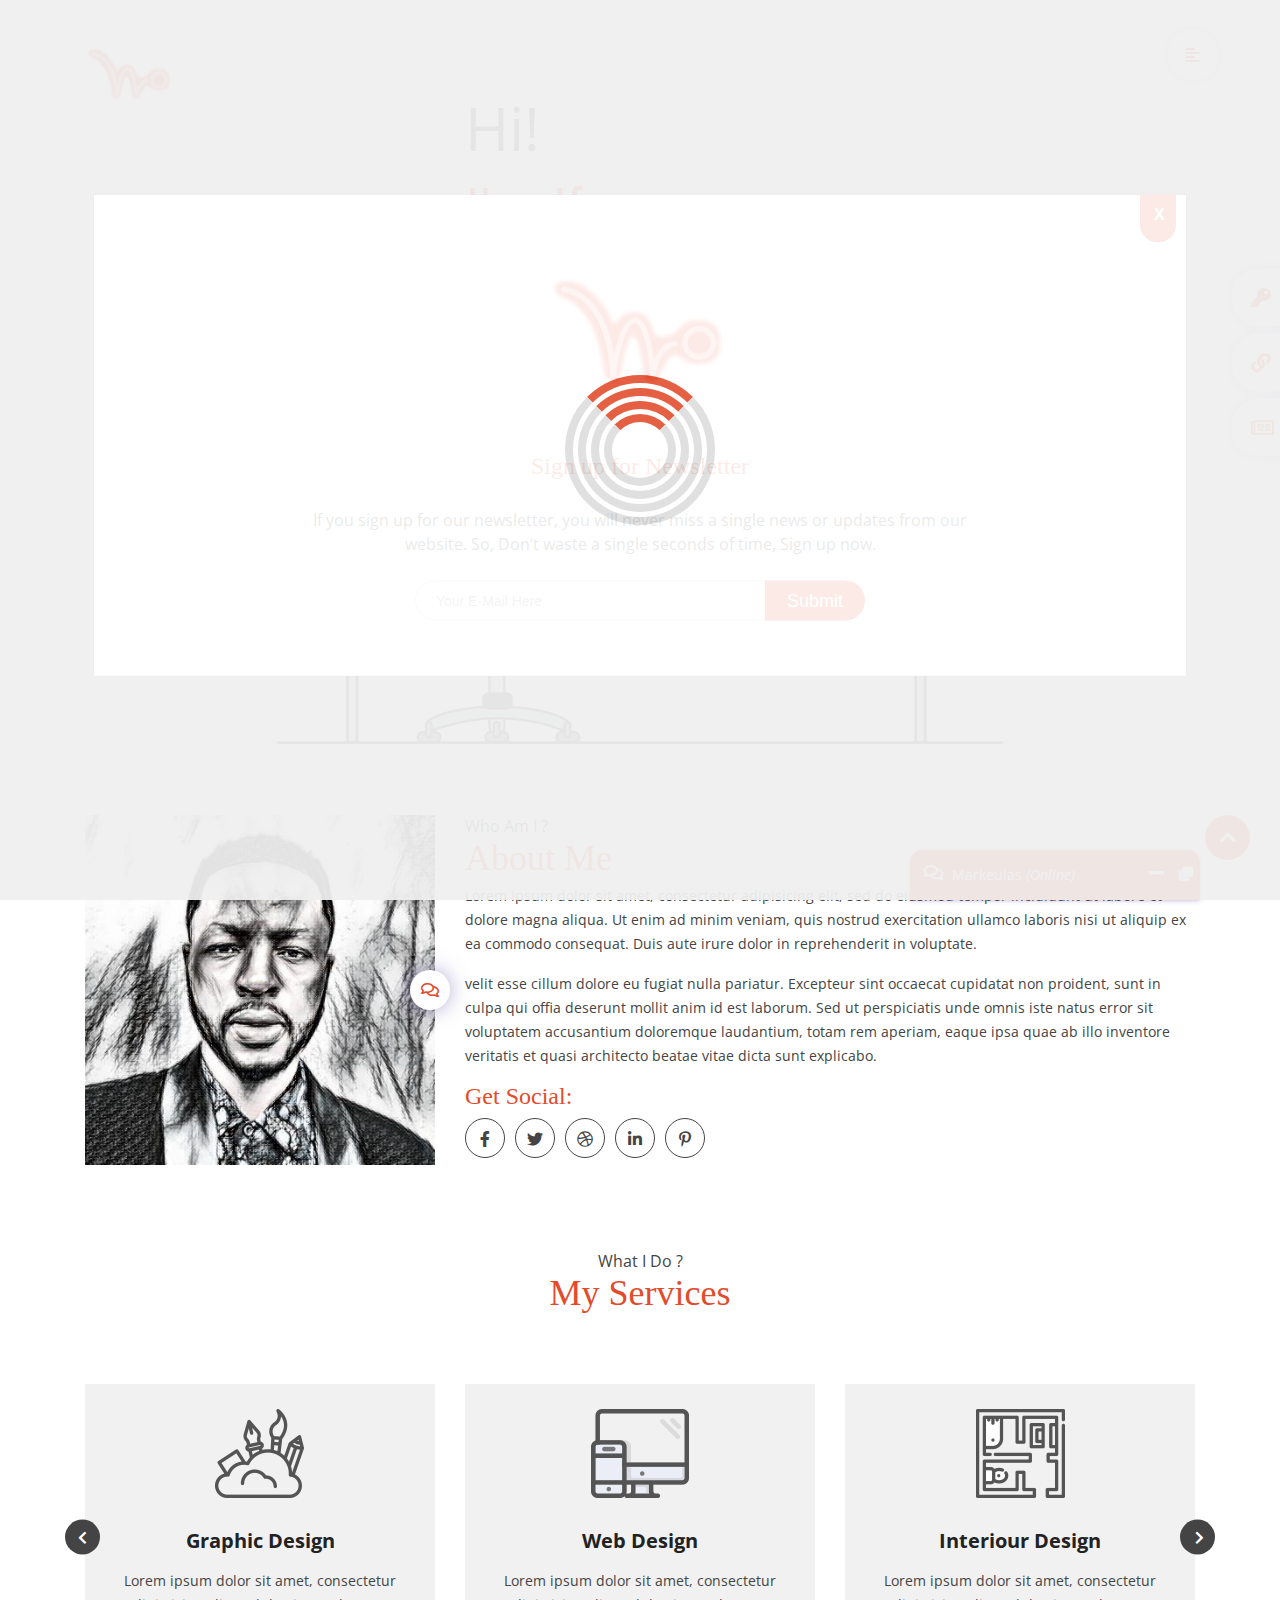
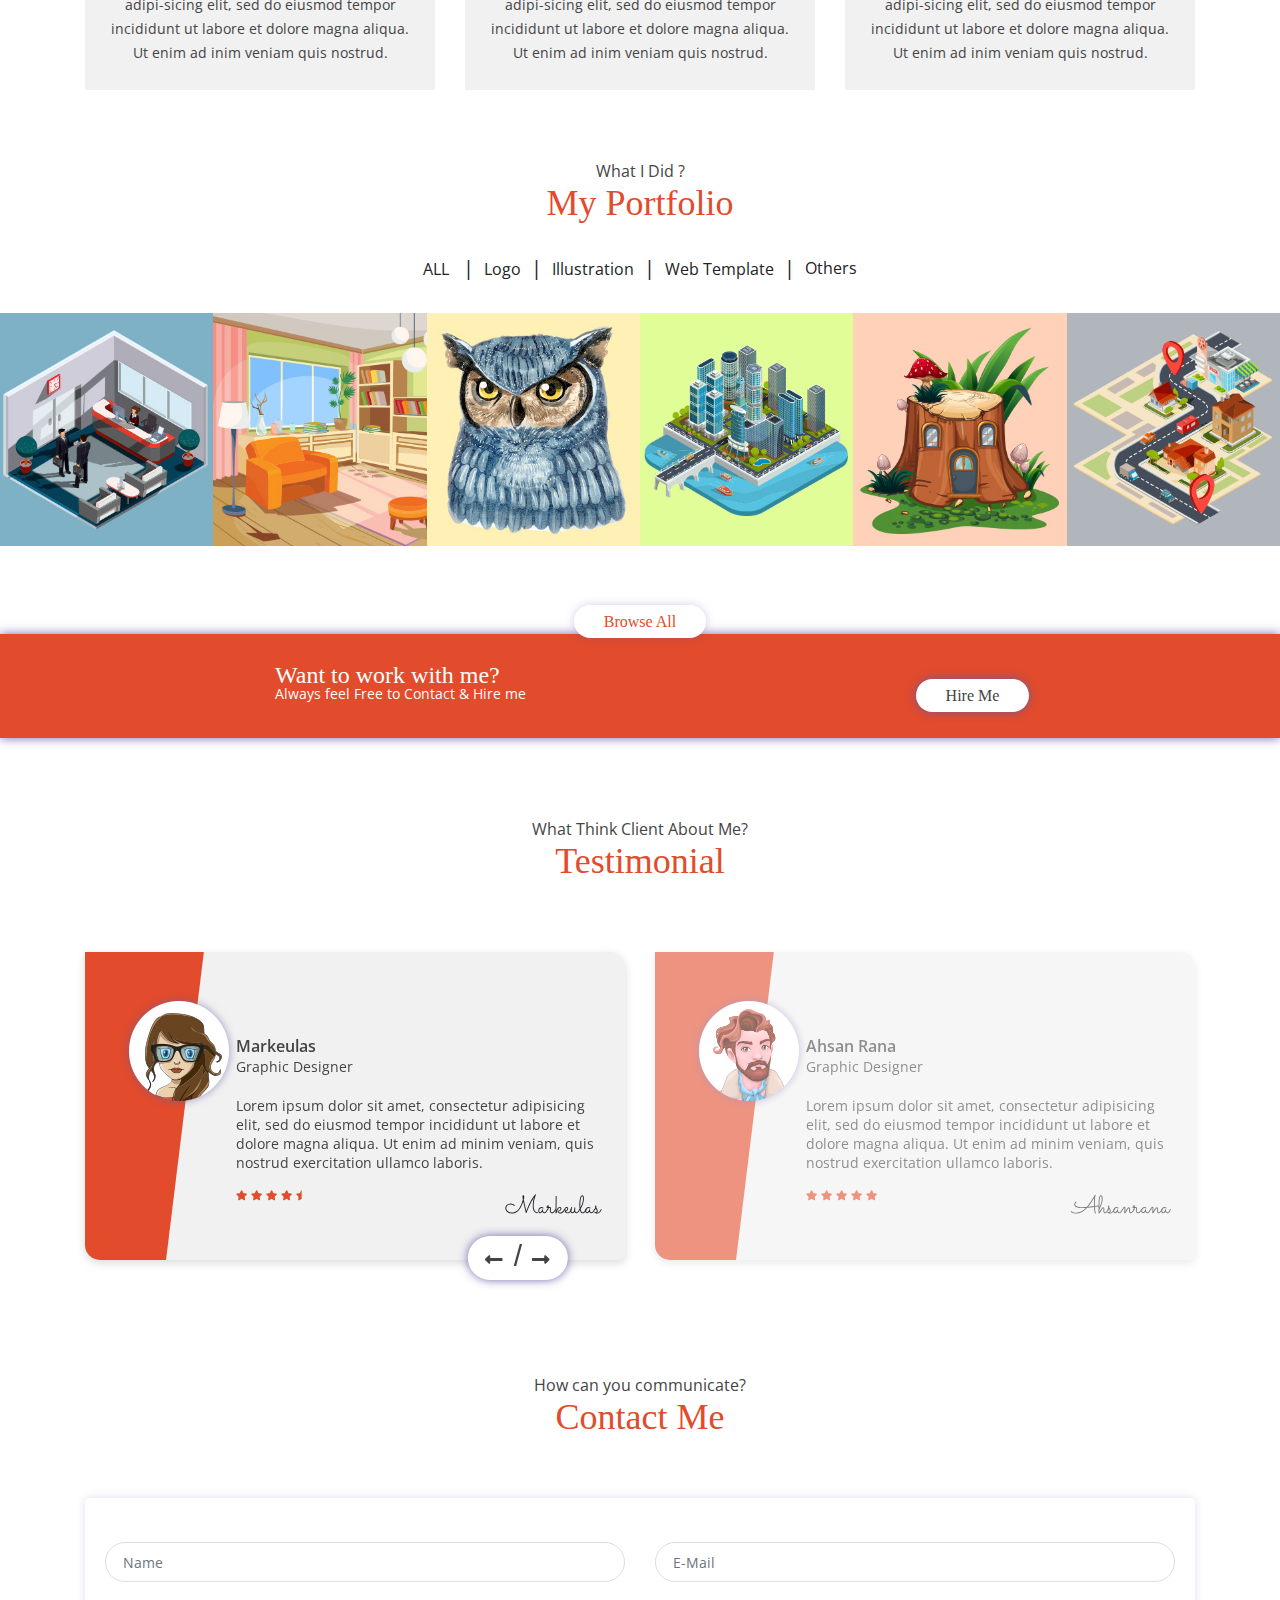
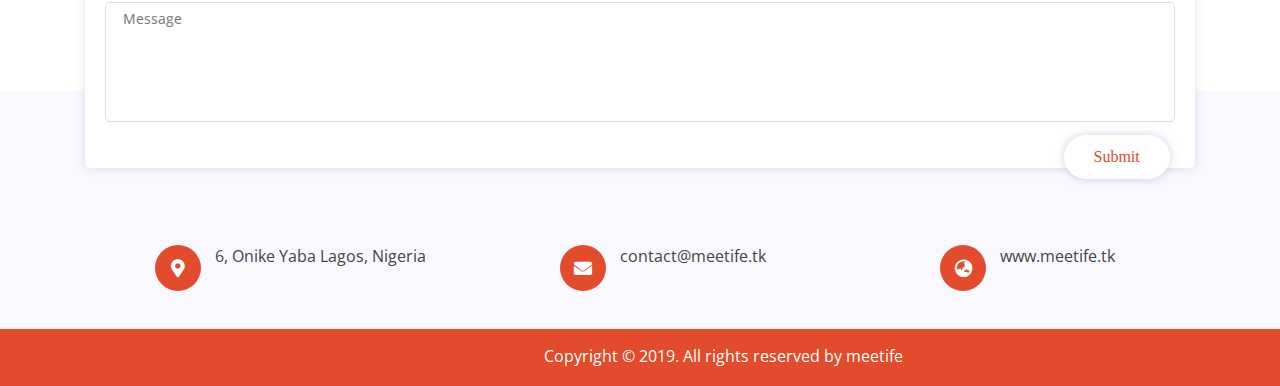
<file: index.html>
<!DOCTYPE html>
<html lang="en">

<head>
    <meta charset="UTF-8">
    <meta http-equiv="X-UA-Compatible" content="IE=edge">
    <meta name="viewport" content="width=device-width, initial-scale=1">
    <meta name="Keywords" content="HTML,CSS,jQuery,Bootstrap,Web development,programming,portfolio,source code,colors,demos,personal">
    <meta name="Description" content="Well designed, easy to understand and use">
    <meta name = "yandex-verification" content = "a9f56ecea1c4b2c3" />

    <title>Meetife</title>

    <!-- =============== Favicon ===================== -->
    <link rel="shortcut icon" type="image/png" href="images/favicon.png">
    <!-- ================================================
                   CSS LINK PART START
    ================================================== -->
    <link rel="stylesheet" href="css/bootstrap.min.css">
    <link rel="stylesheet" href="css/all.min.css">
    <link rel="stylesheet" href="css/slick.css">
    <link rel="stylesheet" href="css/heading.css">
    <link rel="stylesheet" href="css/jquery.fancybox.min.css">
    <link rel="stylesheet" href="css/main.css">
    <link rel="stylesheet" href="css/responsive.css">
</head>

<body data-spy="scroll" data-target="#navbar-example">
    <!-- ================================================
             PRELOADER & BACK BUTTON PART START
    ================================================== -->
    <div id="page-anim-preloader">
            <div class="page_preloader-inner">
                <div id="circle" class="circle">
                    <div class="loader">
                        <div class="loader">
                            <div class="loader">
                                <div class="loader"></div>
                            </div>
                        </div>
                    </div>
                </div>
            </div>
        </div>

    <div id="top_to">
        <i class="fa fa-chevron-up"></i>    
    </div>
    <!-- ================================================
                      MENU PART START
    ================================================== -->

    <section id="header" class="header_area">

        <!-- NAV AREA CSS -->
        <div class="nav_area">
            <div class="container">
                <div class="row">
                    <div class="col-md-12">

                        <!-- MENU AREA STARTS HERE -->
                        <div class="menu_area">
                            <div class="logo_container">
                                <a href="index.html"><img src="images/meetife-logo.png" class="img-fluid" alt="tweet_birds_logo"></a>
                            </div>
                            <div class="main_menu">
                                <!-- nav toggle hamberger -->
                                <a class="menu_toggler" href="index.html#">
                                    <i class="fa fa-align-left"></i>
                                </a>
                                <div class="offset_menu" id="navbar-example">
                                    <div class="menu_wrapper">
                                        <div class="cross">
                                            <span class="left"></span>
                                            <span class="right"></span>
                                        </div>
                                        <ul>
                                            <li><a href="index.html#about">About Me</a></li>
                                            <li><a href="index.html#service">My Services</a></li>
                                            <li><a href="index.html#portfolio">My Portfolio</a></li>
                                            <li><a href="index.html#pricing">My Pricing</a></li>
                                            <li><a href="index.html#testi">Testimonial</a></li>
                                            <li><a href="index.html#contact">Contact Me</a></li>
                                        </ul>
                                    </div>
                                </div>
                            </div>
                        </div>
                    </div>
                </div>
            </div>
        </div>

    </section>

    <!-- ================================================
                      Banner PART START
    ================================================== -->

    <section id="banner_header" class="header_area2">
        <div class="container">
            <div class="row banner_text">
                <div class="col-lg-2 offset-lg-4 col-md-3 offset-md-3">
                    <h1>Hi!</h1>
                </div>
            </div>
            <div class="row banner_text">
                <div class="col-lg-5 offset-lg-4 col-md-8 offset-md-3">
                    <h2>I'm Ife</h2>
                </div>
            </div>
            <div class="row banner_text">
                <div class="col-lg-4 offset-lg-5 col-md-8 offset-md-3 type_text">
                    <h1 class="cd-headline clip is-full-width">
                        <span>A<br></span>
                        <span class="cd-words-wrapper">
                            <b class="is-visible">Problem solver.</b>
                            <b>Web Designer</b>
                            <b>Web Developer</b>
                        </span>
                    </h1>
                </div>
                <div class="banner_image">
                    <img src="images/banner-image.png" class="img-fluid" alt="">
                </div>
            </div>
        </div>
    </section>

    <!-- ================================================
                      About me PART START
    ================================================== -->
    <section id="about" class="about_me">
        <div class="container">
            <div class="row">
                <div class="col-lg-4 col-md-6">
                    <div class="about_part">
                        <img src="images/meetife-about.jpeg" class="img-fluid" alt="img">
                    </div>
                    <div class="chatbox">
                        <a data-toggle="collapse" data-parent="#accordion" href="index.html#popup"><i class="far fa-comments"></i></a>
                    </div>
                </div>
                <div class="col-lg-8 col-md-6">
                    <div class="heading gap">
                        <h4>Who Am I ?</h4>
                        <h2>About Me</h2>
                        <p>Lorem ipsum dolor sit amet, consectetur adipisicing elit, sed do eiusmod tempor incididunt ut labore et dolore magna aliqua. Ut enim ad minim veniam, quis nostrud exercitation ullamco laboris nisi ut aliquip ex ea commodo consequat. Duis aute irure dolor in reprehenderit in voluptate.</p>
                        <p>velit esse cillum dolore eu fugiat nulla pariatur. Excepteur sint occaecat cupidatat non proident, sunt in culpa qui offia deserunt mollit anim id est laborum. Sed ut perspiciatis unde omnis iste natus error sit voluptatem accusantium doloremque laudantium, totam rem aperiam, eaque ipsa quae ab illo inventore veritatis et quasi architecto beatae vitae dicta sunt explicabo.</p>
                        <div class="about_social">
                            <h3>Get Social:</h3>
                            <ul>
                                <li><a href="index.html#"><i class="fab fa-facebook-f"></i></a></li>
                                <li><a href="index.html#"><i class="fab fa-twitter"></i></a></li>
                                <li><a href="index.html#"><i class="fab fa-dribbble"></i></a></li>
                                <li><a href="index.html#"><i class="fab fa-linkedin-in"></i></a></li>
                                <li><a href="index.html#"><i class="fab fa-pinterest-p"></i></a></li>
                            </ul>
                        </div>

                        <div class="clr"></div>
                    </div>
                </div>
            </div>
        </div>
    </section>
    <!-- ================================================
                      About me PART End
    ================================================== -->

    <!-- ================================================
                      Services PART START
    ================================================== -->
    <section id="service" class="my_services common">
        <div class="container">
            <div class="row">
                <div class="col-md-12">
                    <div class="heading text-center">
                        <h4>What I Do ?</h4>
                        <h2>My Services</h2>
                    </div>
                </div>
            </div>
        </div>
    </section>
    <section id="service_inner" class="my_services">
        <div class="container">
            <div class="row service_slic">
                <div class="col-md-4">
                    <div class="service_inner graphice text-center">
                        <div class="interest_icon">
                            <img src="images/graphice-icon.png" class="img-fluid service_img" alt="">
                            <img src="images/graphice-icon-hover.png" class="img-fluid service_img_hover" alt="">
                        </div>
                        <h4>Graphic Design</h4>
                        <p>Lorem ipsum dolor sit amet, consectetur adipi-sicing elit, sed do eiusmod tempor incididunt ut labore et dolore magna aliqua. Ut enim ad inim veniam quis nostrud.</p>
                    </div>
                </div>
                <div class="col-md-4">
                    <div class="service_inner text-center">
                        <div class="interest_icon">
                            <img src="images/web-icon.png" class="img-fluid service_img" alt="">
                            <img src="images/web-icon-hover.png" class="img-fluid service_img_hover" alt="">
                        </div>
                        <h4>Web Design</h4>
                        <p>Lorem ipsum dolor sit amet, consectetur adipi-sicing elit, sed do eiusmod tempor incididunt ut labore et dolore magna aliqua. Ut enim ad inim veniam quis nostrud.</p>
                    </div>
                </div>
                <div class="col-md-4">
                    <div class="service_inner text-center">
                        <div class="interest_icon">
                            <img src="images/interiour-icon.png" class="img-fluid service_img" alt="">
                            <img src="images/interiour-icon-hover.png" class="img-fluid service_img_hover" alt="">
                        </div>
                        <h4>Interiour Design</h4>
                        <p>Lorem ipsum dolor sit amet, consectetur adipi-sicing elit, sed do eiusmod tempor incididunt ut labore et dolore magna aliqua. Ut enim ad inim veniam quis nostrud.</p>
                    </div>
                </div>
                <div class="col-md-4">
                    <div class="service_inner graphice text-center">
                        <div class="interest_icon">
                            <img src="images/graphice-icon.png" class="img-fluid service_img" alt="">
                            <img src="images/graphice-icon-hover.png" class="img-fluid service_img_hover" alt="">
                        </div>
                        <h4>Graphic Design</h4>
                        <p>Lorem ipsum dolor sit amet, consectetur adipi-sicing elit, sed do eiusmod tempor incididunt ut labore et dolore magna aliqua. Ut enim ad inim veniam quis nostrud.</p>
                    </div>
                </div>
            </div>
        </div>
    </section>
    <!-- ================================================
                      Services PART End
    ================================================== -->

    <!-- ================================================
                      My portfolio PART START
    ================================================== -->
    <section id="portfolio" class="portfolio common">
        <div class="container">
            <div class="row">
                <div class="col-md-12">
                    <div class="heading text-center port_bot">
                        <h4>What I Did ?</h4>
                        <h2>My Portfolio</h2>
                    </div>
                </div>
            </div>
        </div>
    </section>
    <section class="filter-section">
        <div class="filter-container isotopeFilters portfolio_fillter">
            <div class="all-latest-project">
                <div class="filter-container isotopeFilters portfolio_fillter">
                    <ul class="list-inline filter">
                        <li class="filter" data-filter="*">ALL <span>|</span></li>
                        <li class="filter" data-filter=".photography">Logo<span>|</span></li>
                        <li class="filter" data-filter=".illustrations">Illustration<span>|</span></li>
                        <li class="filter" data-filter=".websites">Web Template<span>|</span></li>
                        <li class="filter" data-filter=".art">Others</li>
                    </ul>
                </div>
            </div>
        </div>
        <div id="project_mix" class="container-fluid">
            <div class="col-lg-2 col-md-4 mix all illustrations art other portfolio_img p0">
                <img src="images/portfolio-1.jpg" class="img-fluid" alt="#">
                <div class="overlay">
                    <a href="images/portfolio-1.jpg" data-fancybox>
                        <div class="overlay_shape"><i class="fa fa-search-plus"></i></div>
                    </a>
                    <h3>3D Building</h3>
                    <p>Category: Illustrations</p>
                </div>
            </div>
            <div class="col-lg-2 col-md-4 mix all photography websites other portfolio_img p0">
                <img src="images/portfolio-2.jpg" class="img-fluid" alt="#">
                <div class="overlay">
                    <a href="images/portfolio-2.jpg" data-fancybox>
                        <div class="overlay_shape"><i class="fa fa-search-plus"></i></div>
                    </a>
                    <h3>3D Building</h3>
                    <p>Category: Illustrations</p>
                </div>
            </div>
            <div class="col-lg-2 col-md-4 mix all illustrations photography other portfolio_img p0">
                <img src="images/portfolio-6.jpg" class="img-fluid" alt="#">
                <div class="overlay">
                    <a href="images/portfolio-6.jpg" data-fancybox>
                        <div class="overlay_shape"><i class="fa fa-search-plus"></i></div>
                    </a>
                    <h3>3D Building</h3>
                    <p>Category: Illustrations</p>
                </div>
            </div>
            <div class="col-lg-2 col-md-4 mix all websites art other portfolio_img p0">
                <img src="images/portfolio-3.jpg" class="img-fluid" alt="#">
                <div class="overlay">
                    <a href="images/portfolio-3.jpg" data-fancybox>
                        <div class="overlay_shape"><i class="fa fa-search-plus"></i></div>
                    </a>
                    <h3>3D Building</h3>
                    <p>Category: Illustrations</p>
                </div>
            </div>
            <div class="col-lg-2 col-md-4 mix all photography websites other portfolio_img p0">
                <img src="images/portfolio-4.jpg" class="img-fluid" alt="#">
                <div class="overlay">
                    <a href="images/portfolio-4.jpg" data-fancybox>
                        <div class="overlay_shape"><i class="fa fa-search-plus"></i></div>
                    </a>
                    <h3>3D Building</h3>
                    <p>Category: Illustrations</p>
                </div>
            </div>
            <div class="col-lg-2 col-md-4 mix all websites art other portfolio_img p0">
                <img src="images/portfolio-5.jpg" class="img-fluid" alt="#">
                <div class="overlay">
                    <a href="images/portfolio-5.jpg" data-fancybox>
                        <div class="overlay_shape"><i class="fa fa-search-plus"></i></div>
                    </a>
                    <h3>3D Building</h3>
                    <p>Category: Illustrations</p>
                </div>
            </div>

        </div>
        <div class="button-port">
            <a href="index.html"> browse all</a>
        </div>
    </section>
    <!-- ================================================
                      My portfolio PART End
    ================================================== -->

    <!-- ================================================
                      My Pricing PART START
    ================================================== -->
    <!-- ================================================
                      My Pricing PART END
    ================================================== -->

    <!-- ================================================
                      Work with me PART START
    ================================================== -->
    <section class="work_with">
        <div class="container">
            <div class="row">
                <div class="col-md-5 offset-md-2">
                    <div class="with_me">
                        <h3>Want to work with me?</h3>
                        <p>Always feel Free to Contact & Hire me</p>
                    </div>
                </div>
                <div class="col-md-3 offset-md-1">
                    <div class="Hire_btn">
                        <a href="index.html#">Hire Me</a>
                    </div>
                </div>
            </div>
        </div>
    </section>
    <!-- ================================================
                      Work with me PART End
    ================================================== -->

    <!-- ================================================
                      Testimonial PART START
    ================================================== -->
    <section id="testi" class="common">
        <div class="container">
            <div class="row">
                <div class="col-md-12">
                    <div class="heading text-center">
                        <h4>What Think Client About Me?</h4>
                        <h2>Testimonial</h2>
                    </div>
                </div>
            </div>
        </div>
    </section>
    <section class="testimonial">
        <div class="container">
            <div class="row testimonial_slick">
                <div class="col-md-6">
                    <div class="test_inner">
                        <div class="testimonial_shape"></div>
                        <div class="test_img">
                            <img src="images/testimonial-2.png" class="img-fluid" alt="img">
                        </div>
                        <div class="testimonial_inner">
                            <h3>Ahsan Rana</h3>
                            <h5>Graphic Designer</h5>
                            <p>Lorem ipsum dolor sit amet, consectetur adipisicing elit, sed do eiusmod tempor incididunt ut labore et dolore magna aliqua. Ut enim ad minim veniam, quis nostrud exercitation ullamco laboris.</p>
                            <ul>
                                <li><a href="index.html#"><i class="fa fa-star"></i></a></li>
                                <li><a href="index.html#"><i class="fa fa-star"></i></a></li>
                                <li><a href="index.html#"><i class="fa fa-star"></i></a></li>
                                <li><a href="index.html#"><i class="fa fa-star"></i></a></li>
                                <li><a href="index.html#"><i class="fa fa-star"></i></a></li>
                            </ul>
                            <span>Ahsanrana</span>
                        </div>

                    </div>

                    <div class="clr"></div>
                </div>
                <div class="col-md-6">
                    <div class="test_inner">
                        <div class="testimonial_shape"></div>
                        <div class="test_img">
                            <img src="images/testimonial-1.png" class="img-fluid" alt="img">
                        </div>

                        <div class="testimonial_inner">
                            <h3>Adreetanipa</h3>
                            <h5>Web Designer</h5>
                            <p>Lorem ipsum dolor sit amet, consectetur adipisicing elit, sed do eiusmod tempor incididunt ut labore et dolore magna aliqua. Ut enim ad minim veniam, quis nostrud exercitation ullamco laboris.</p>
                            <ul>
                                <li><a href="index.html#"><i class="fa fa-star"></i></a></li>
                                <li><a href="index.html#"><i class="fa fa-star"></i></a></li>
                                <li><a href="index.html#"><i class="fa fa-star"></i></a></li>
                                <li><a href="index.html#"><i class="fa fa-star-half"></i></a></li>
                                <li><a href="index.html#"><i class="fa fa-star-half"></i></a></li>
                            </ul>
                            <span>Adreetanipa</span>
                        </div>
                    </div>
                    <div class="clr"></div>
                </div>
                <div class="col-md-6">
                    <div class="test_inner">
                        <div class="testimonial_shape"></div>
                        <div class="test_img">
                            <img src="images/testimonial-1.png" class="img-fluid" alt="img">
                        </div>
                        <div class="testimonial_inner">
                            <h3>Markeulas</h3>
                            <h5>Graphic Designer</h5>
                            <p>Lorem ipsum dolor sit amet, consectetur adipisicing elit, sed do eiusmod tempor incididunt ut labore et dolore magna aliqua. Ut enim ad minim veniam, quis nostrud exercitation ullamco laboris.</p>
                            <ul>
                                <li><a href="index.html#"><i class="fa fa-star"></i></a></li>
                                <li><a href="index.html#"><i class="fa fa-star"></i></a></li>
                                <li><a href="index.html#"><i class="fa fa-star"></i></a></li>
                                <li><a href="index.html#"><i class="fa fa-star"></i></a></li>
                                <li><a href="index.html#"><i class="fa fa-star-half"></i></a></li>
                            </ul>
                            <span>Markeulas</span>
                        </div>

                    </div>

                    <div class="clr"></div>
                </div>
            </div>
            <div class="arrow_test">
                <span>/</span>
            </div>
        </div>
    </section>
    <!-- ================================================
                      Testimonial PART End
    ================================================== -->

    <!-- ================================================
                      Contact PART START
    ================================================== -->
    <section id="contact" class="contact_me common">
        <div class="container">
            <div class="row">
                <div class="col-md-12">
                    <div class="heading center">
                        <h4>How can you communicate?</h4>
                        <h2>Contact Me</h2>
                    </div>
                </div>

            </div>
        </div>
    </section>
    <section>
        <div class="container">
            <div class="row">
                <div class="col-md-12">
                    <div class="form position">
                        <form class="cont-inline flato">
                            <div class="row">
                                <div class="cont-group col-md-6">
                                    <input type="text" class="form-control" placeholder="Name">
                                </div>
                                <div class="cont-group col-md-6">
                                    <input type="email" class="form-control" placeholder="E-mail">
                                </div>
                                <div class="cont-group col-md-12">
                                    <textarea cols="30" rows="10" placeholder="Message"></textarea>
                                </div>
                                <div class="cont-group col-md-12 text-center">
                                    <div class="send_btn">
                                        <a href="index.html#">Submit</a>
                                    </div>
                                </div>
                            </div>
                        </form>
                    </div>
                </div>
            </div>
        </div>

    </section>
    <!-- ================================================
                      Contact PART End
    ================================================== -->
    <!-- ================================================
                      Footer PART START
    ================================================== -->
    <section id="footer" class="footer_part">
        <div class="container">
            <div class="row">
                <div class="col-lg-4 col-md-4">
                    <div class="footer_inner one">
                        <a href="index.html#"><i class="fas fa-map-marker-alt"></i></a>
                        <p>6, Onike Yaba  Lagos, Nigeria</p>
                    </div>
                </div>
                <div class="col-lg-3 offset-lg-1 col-md-4">
                    <div class="footer_inner two">
                        <a href="index.html#"><i class="fas fa-envelope"></i></a>
                        <p>contact@meetife.tk
                        </p>
                    </div>
                </div>
                <div class="col-lg-3 offset-lg-1 col-md-4">
                    <div class="footer_inner three">
                        <a href="index.html#"><i class="fas fa-globe-asia"></i></a>
                        <p>www.meetife.tk
                            </p>
                    </div>
                </div>
            </div>
        </div>
    </section>
    <footer id="sub-footer" class="footer-sub">
        <div class="container">
            <div class="row justify-content-center text-center">
                <div class="col-12">
                    <div class="footer_text">
                        <a href="index.html#">Copyright © 2019. All rights reserved by meetife</a>
                    </div>
                </div>
            </div>
        </div>
    </footer>
    <!-- ================================================
                      Footer PART END
    ================================================== -->

    <!-- ================================================
                      Get_social PART START
    ================================================== -->
    <section class="social_icon">
        <ul>
            <li><a href="index.html#" title="Hire me"><i class="fa fa-key"></i>Hire Me</a></li>
            <li class="tweet"><a href="index.html#" title="Social Media"><i class="fa fa-link"></i></a><i class="fab fa-facebook-f"></i></li>
            <li><a href="index.html#enquirypopup" title="Newsletter" data-toggle="modal" data-target="#enquirypopup"><i class="far fa-newspaper"></i>Newsletter</a></li>
        </ul>
    </section>
    <!-- ================================================
                      Get_social PART End
    ================================================== -->
    <!-- ================================================
                      Chat Popup PART START
    ================================================== -->
    <section id="accordion">
        <div>
            <div class="popup-box chat-popup">
                <div class="popup-head">
                    <div class="popup-head-left">
                        <a data-toggle="collapse" data-parent="#accordion" href="index.html#popup">
                            <i class="far fa-comments"></i>
                            <h2>Markeulas <span>(Online)</span></h2>
                        </a>
                    </div>
                    <div class="popup-head-right">
                        <a data-toggle="collapse" data-parent="#accordion" href="index.html#popup" class="chat-header-button pull-right">
                            <span><i class="fas fa-minus"></i></span>
                            <div class="sound_toggle_btn">
                                <span class="fa fa-clone"></span>
                            </div>

                        </a>
                    </div>
                </div>
                <div id="popup" class="collapse">
                    <div class="popup-messages">
                        <div class="direct-chat-messages">
                            <div class="direct-chat-msg doted-border">
                                <img alt="message user image" src="images/Chat-image-girl.png" class="direct-chat-img">
                                <div class="direct-chat-text">
                                    <h3>Hi. How are you? I will work with you.</h3>
                                </div>
                            </div>
                            <div class="direct-chat-msg2 doted-border">
                                <div class="direct-chat-text2">
                                    <h4>I'm fine.</h4>
                                    <h3>That's good.Welcome</h3>
                                </div>
                                <img alt="message user image" src="images/Chat-image-man.png" class="direct-chat-img2">
                            </div>
                            <div class="direct-chat-msg doted-border">
                                <img alt="message user image" src="images/Chat-image-girl.png" class="direct-chat-img">
                                <div class="direct-chat-text">
                                    <h3>So, When we can start our work?<i class="far fa-smile-beam"></i></h3>
                                </div>
                            </div>
                        </div>
                        <div class="popup-messages-footer">
                            <textarea id="status_message" placeholder="Type your message" rows="10" cols="40" name="message"></textarea>
                            <div class="btn-footer">
                                <a href="index.html" class="bg_none"><i class="far fa-images"></i> </a>
                                <a href="index.html" class="bg_none"><i class="far fa-smile"></i> </a>
                                <a href="index.html" class="bg_none"><i class="fa fa-paperclip"></i></a>
                                <a href="index.html" class="bg_none"><i class="fa fa-phone"></i> </a>
                                <a href="index.html" class="bg_none"><i class="fa fa-microphone"></i> </a>
                            </div>
                        </div>
                    </div>
                </div>
            </div>
        </div>
    </section>
    <!-- ================================================
                      Chat Popup PART End
    ================================================== -->

    <!-- ================================================
                      Letter head PART START
    ================================================== -->

    <div class="other-model">
        <div class="container">
            <div class="row">
                <div class="modal fade" id="enquirypopup" tabindex="-1" role="dialog" aria-hidden="true">
                    <div class="modal-dialog" role="document">
                        <div class="modal-content">
                            <div class="modal-header">
                                <a href="index.html#" class="download-close" data-dismiss="modal" aria-label="Close"><span>X</span></a>
                            </div>
                            <div id="letter5" class="">

                                <div class="letter_inner">
                                    <img src="images/meetife-logo.png" class="img-fluid" alt="">
                                    <h2>Sign up for Newsletter</h2>
                                    <P>If you sign up for our newsletter, you will never miss a single news or updates from our website. So, Don‘t waste a single seconds of time, Sign up now.</P>
                                </div>
                                <div class="">
                                    <input type="email" name="email" value="Your E-mail Here" onfocus="if(this.value  == 'Your E-mail Here') { this.value = ''; } " onblur="if(this.value == '') { this.value = 'Your E-mail Here'; } ">

                                    <span class="input-group-btn">
                                        <a href="index.html#" class="button btn-default">Submit</a>
                                    </span>
                                </div>
                            </div>
                        </div>
                    </div>
                </div>
            </div>
        </div>
    </div>
    <!-- ================================================
                      Letter head PART End
    ================================================== -->

    <!-- ================================================
                     All js links
    ================================================== -->
    <script src="js/jquery-3.2.1.min.js"></script>
    <script src="js/jquery-migrate-3.0.0.min.js"></script>
    <script src="js/popper.min.js"></script>
    <script src="js/bootstrap.min.js"></script>
    <script src="js/slick.min.js"></script>
    <script src="js/SmoothScroll.js"></script>
    <script src="js/heading.js"></script>
    <script src="js/jquery.fancybox.min.js"></script>
    <script src="js/particles.min.js"></script>
    <script src="js/app.js"></script>
    <script src="js/mixitup.min.js"></script>
    <script src="js/main.js"></script>
</body>

</html>
</file>
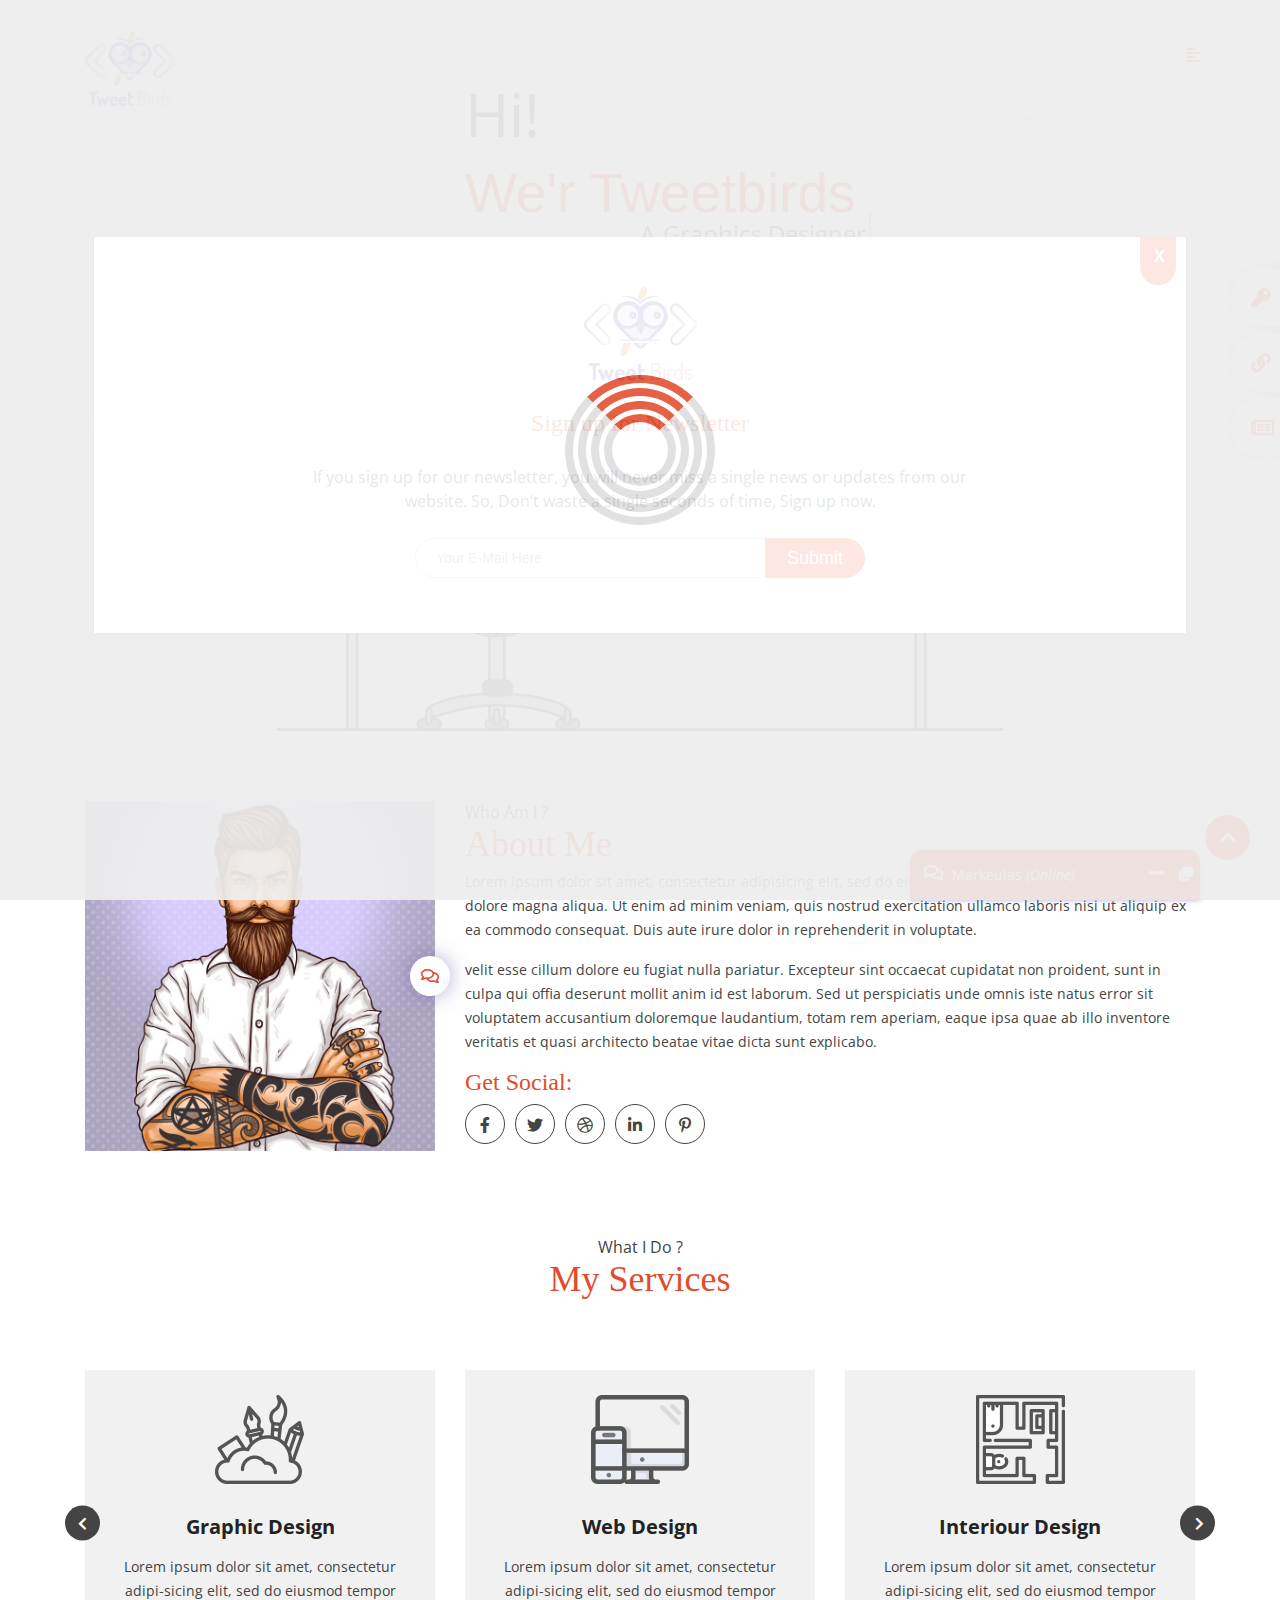
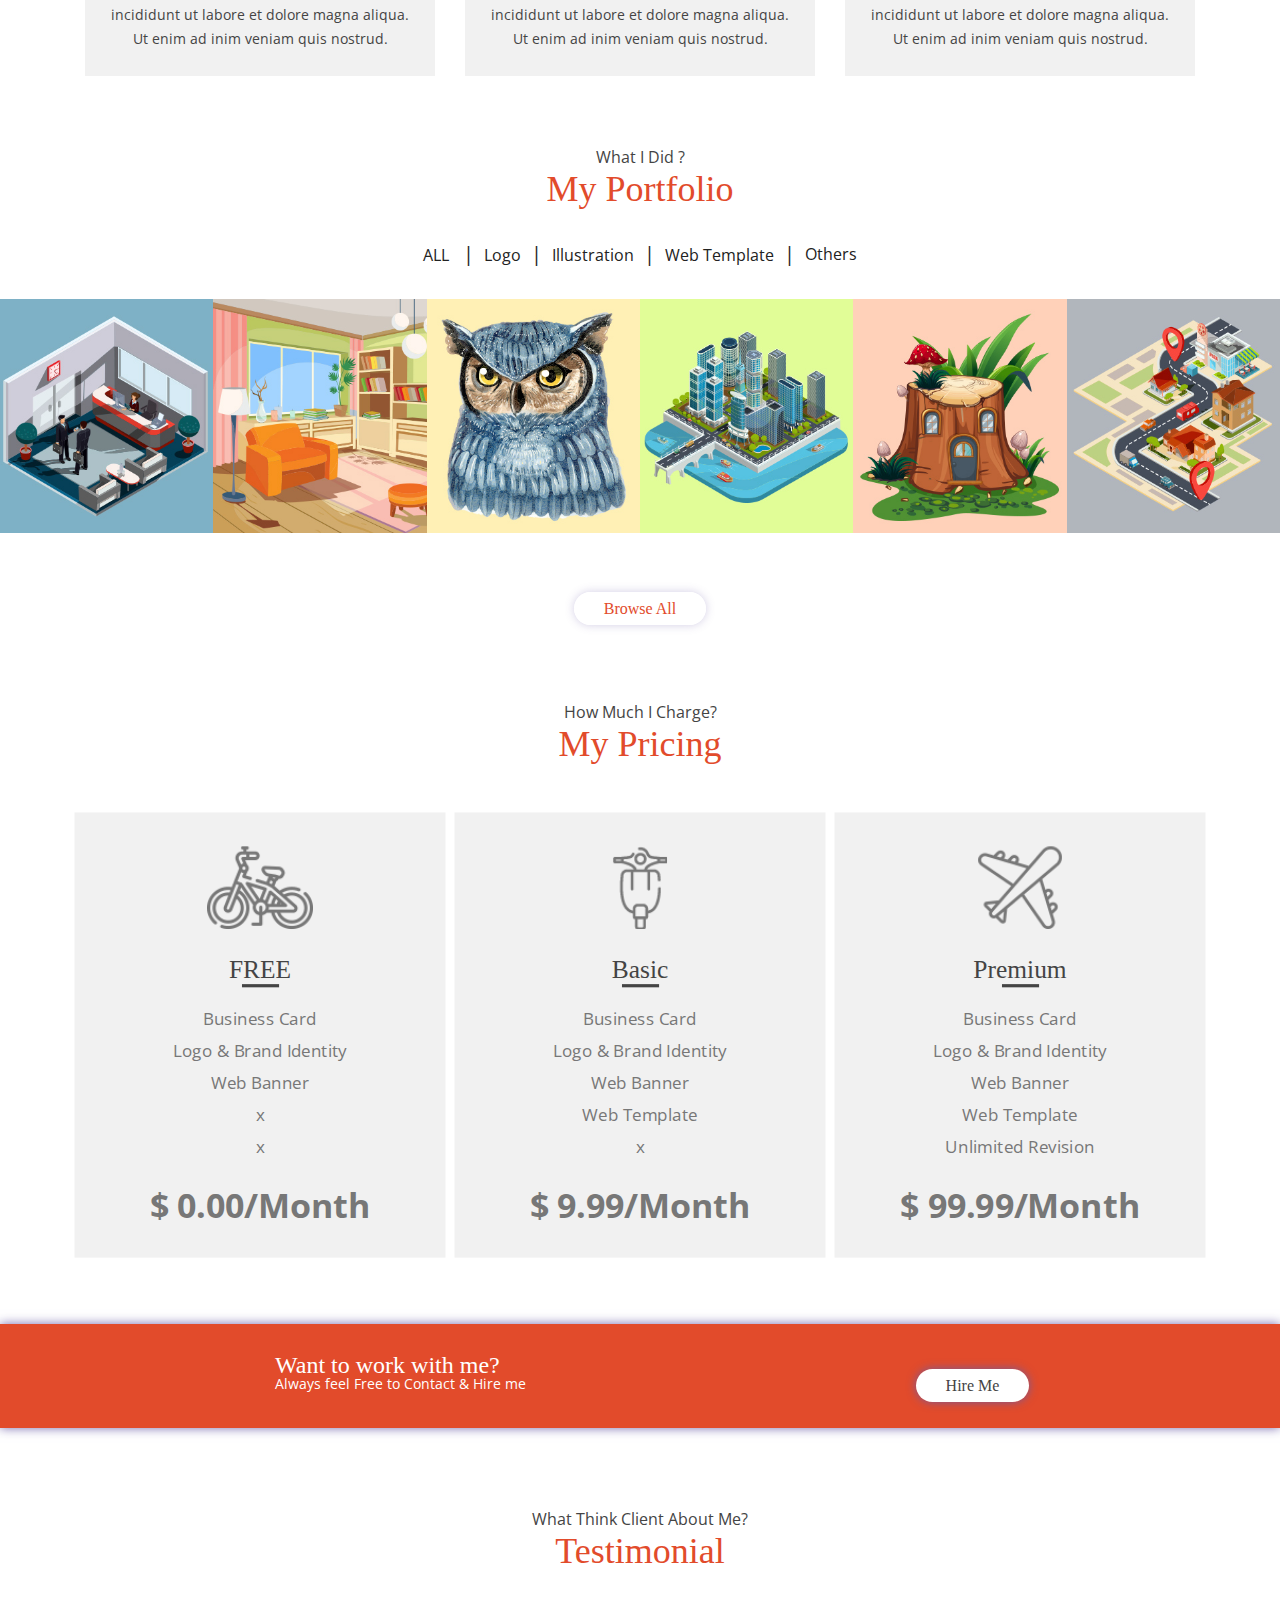
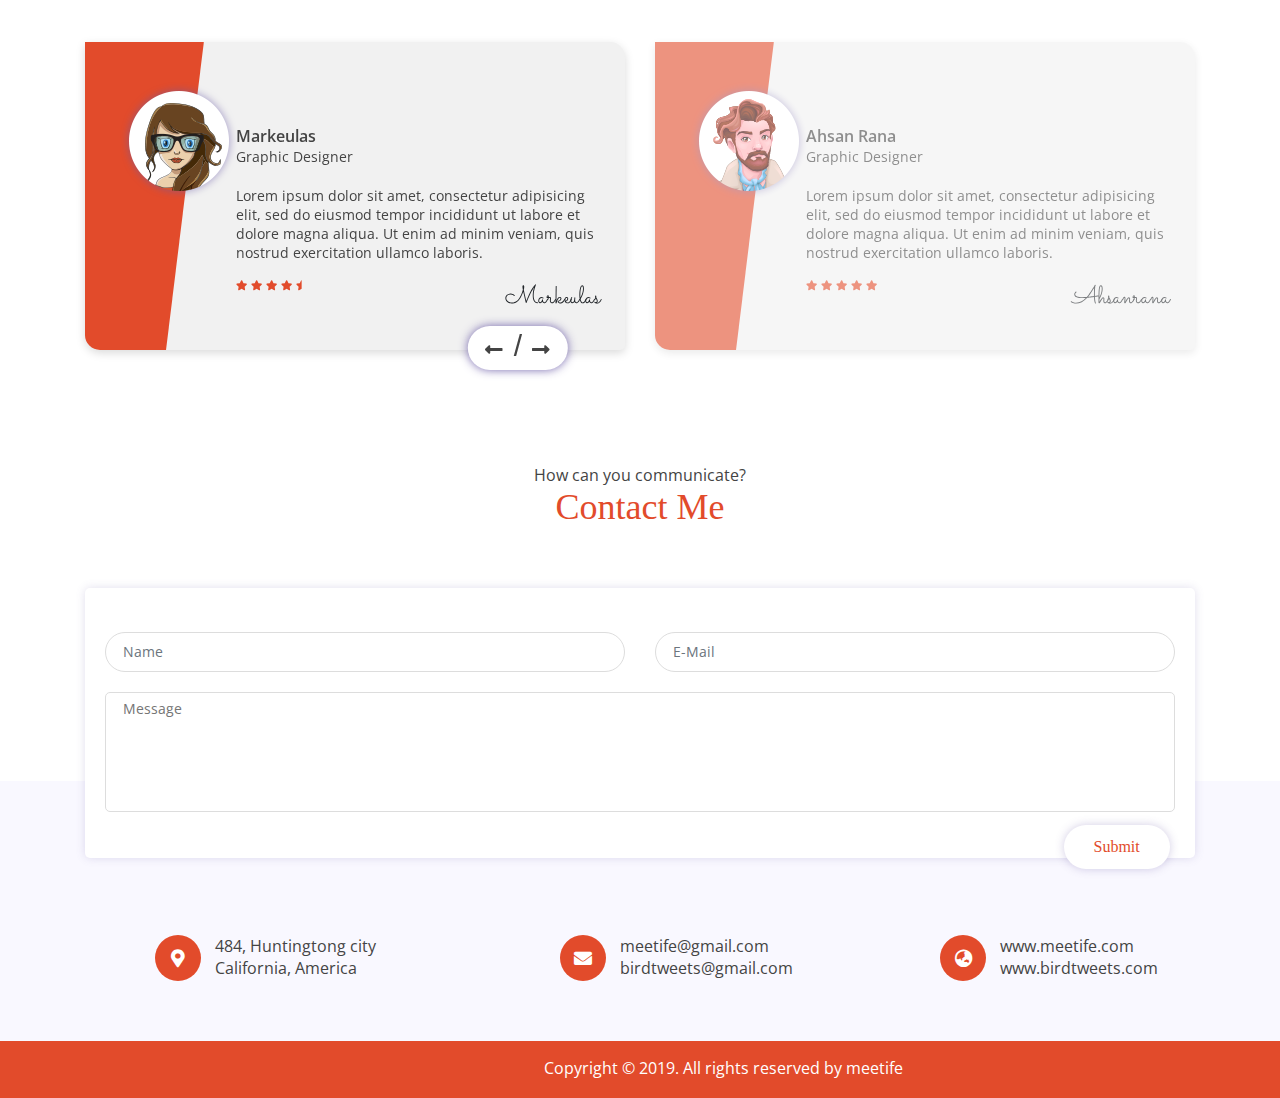
<file: index-partical.html>
<!DOCTYPE html>
<html lang="en">

<head>
    <meta charset="UTF-8">
    <meta http-equiv="X-UA-Compatible" content="IE=edge">
    <meta name="viewport" content="width=device-width, initial-scale=1">
    <meta name="Keywords" content="HTML,CSS,jQuery,Bootstrap,Web development,programming,portfolio,source code,colors,demos,personal">
    <meta name="Description" content="Well designed, easy to understand and use">

    <title>Tweetbirds</title>

    <!-- =============== Favicon ===================== -->
    <link rel="shortcut icon" type="image/png" href="images/favicon.png">
    <!-- ================================================
                   CSS LINK PART START
    ================================================== -->
    <link rel="stylesheet" href="css/bootstrap.min.css">
    <link rel="stylesheet" href="css/all.min.css">
    <link rel="stylesheet" href="css/slick.css">
    <link rel="stylesheet" href="css/heading.css">
    <link rel="stylesheet" href="css/jquery.fancybox.min.css">
    <link rel="stylesheet" href="css/main.css">
    <link rel="stylesheet" href="css/responsive.css">
</head>

<body data-spy="scroll" data-target="#navbar-example">
    <!-- ================================================
             PRELOADER & BACK BUTTON PART START
    ================================================== -->
    <div id="page-anim-preloader">
            <div class="page_preloader-inner">
                <div id="circle" class="circle">
                    <div class="loader">
                        <div class="loader">
                            <div class="loader">
                                <div class="loader"></div>
                            </div>
                        </div>
                    </div>
                </div>
            </div>
        </div>

    <div id="top_to">
        <i class="fa fa-chevron-up"></i>
    </div>
    <!-- ================================================
                      MENU PART START
    ================================================== -->

    <section id="header" class="header_area">

        <!-- NAV AREA CSS -->
        <div class="nav_area">
            <div class="container">
                <div class="row">
                    <div class="col-md-12">

                        <!-- MENU AREA STARTS HERE -->
                        <div class="menu_area">
                            <div class="logo_container">
                                <a href="index.html"><img src="images/logo.png" class="img-fluid" alt="tweet_birds_logo"></a>
                            </div>
                            <div class="main_menu">
                                <!-- nav toggle hamberger -->
                                <a class="menu_toggler" href="index-partical.html#">
                                    <i class="fa fa-align-left"></i>
                                </a>
                                <div class="offset_menu" id="navbar-example">
                                    <div class="menu_wrapper">
                                        <div class="cross">
                                            <span class="left"></span>
                                            <span class="right"></span>
                                        </div>
                                        <ul>
                                            <li><a href="index-partical.html#about">About Me</a></li>
                                            <li><a href="index-partical.html#service">My Services</a></li>
                                            <li><a href="index-partical.html#portfolio">My Portfolio</a></li>
                                            <li><a href="index-partical.html#pricing">My Pricing</a></li>
                                            <li><a href="index-partical.html#testi">Testimonial</a></li>
                                            <li><a href="index-partical.html#contact">Contact Me</a></li>
                                        </ul>
                                    </div>
                                </div>
                            </div>
                        </div>
                    </div>
                </div>
            </div>
        </div>

    </section>

    <!-- ================================================
                      Banner PART START
    ================================================== -->

    <section id="banner_header" class="header_area2">
       <div id="particles-js"></div>
        <div class="container">
            <div class="row banner_text">
                <div class="col-lg-2 offset-lg-4 col-md-3 offset-md-3">
                    <h1>Hi!</h1>
                </div>
            </div>
            <div class="row banner_text">
                <div class="col-lg-5 offset-lg-4 col-md-8 offset-md-3">
                    <h2>We'r Tweetbirds</h2>
                </div>
            </div>
            <div class="row banner_text">
                <div class="col-lg-4 offset-lg-5 col-md-8 offset-md-3 type_text">
                    <h1 class="cd-headline clip is-full-width">
                        <span>A<br></span>
                        <span class="cd-words-wrapper">
                            <b class="is-visible">Graphics Designer</b>
                            <b>Web Designer</b>
                            <b>Web Developer</b>
                        </span>
                    </h1>
                </div>
                <div class="banner_image">
                    <img src="images/banner-image.png" class="img-fluid" alt="">
                </div>
            </div>
        </div>
    </section>

    <!-- ================================================
                      About me PART START
    ================================================== -->
    <section id="about" class="about_me">
        <div class="container">
            <div class="row">
                <div class="col-lg-4 col-md-6">
                    <div class="about_part">
                        <img src="images/about-me.jpg" class="img-fluid" alt="img">
                    </div>
                    <div class="chatbox">
                        <a data-toggle="collapse" data-parent="#accordion" href="index-partical.html#popup"><i class="far fa-comments"></i></a>
                    </div>
                </div>
                <div class="col-lg-8 col-md-6">
                    <div class="heading gap">
                        <h4>Who Am I ?</h4>
                        <h2>About Me</h2>
                        <p>Lorem ipsum dolor sit amet, consectetur adipisicing elit, sed do eiusmod tempor incididunt ut labore et dolore magna aliqua. Ut enim ad minim veniam, quis nostrud exercitation ullamco laboris nisi ut aliquip ex ea commodo consequat. Duis aute irure dolor in reprehenderit in voluptate.</p>
                        <p>velit esse cillum dolore eu fugiat nulla pariatur. Excepteur sint occaecat cupidatat non proident, sunt in culpa qui offia deserunt mollit anim id est laborum. Sed ut perspiciatis unde omnis iste natus error sit voluptatem accusantium doloremque laudantium, totam rem aperiam, eaque ipsa quae ab illo inventore veritatis et quasi architecto beatae vitae dicta sunt explicabo.</p>
                        <div class="about_social">
                            <h3>Get Social:</h3>
                            <ul>
                                <li><a href="index-partical.html#"><i class="fab fa-facebook-f"></i></a></li>
                                <li><a href="index-partical.html#"><i class="fab fa-twitter"></i></a></li>
                                <li><a href="index-partical.html#"><i class="fab fa-dribbble"></i></a></li>
                                <li><a href="index-partical.html#"><i class="fab fa-linkedin-in"></i></a></li>
                                <li><a href="index-partical.html#"><i class="fab fa-pinterest-p"></i></a></li>
                            </ul>
                        </div>

                        <div class="clr"></div>
                    </div>
                </div>
            </div>
        </div>
    </section>
    <!-- ================================================
                      About me PART End
    ================================================== -->

    <!-- ================================================
                      Services PART START
    ================================================== -->
    <section id="service" class="my_services common">
        <div class="container">
            <div class="row">
                <div class="col-md-12">
                    <div class="heading text-center">
                        <h4>What I Do ?</h4>
                        <h2>My Services</h2>
                    </div>
                </div>
            </div>
        </div>
    </section>
    <section id="service_inner" class="my_services">
        <div class="container">
            <div class="row service_slic">
                <div class="col-md-4">
                    <div class="service_inner graphice text-center">
                        <div class="interest_icon">
                            <img src="images/graphice-icon.png" class="img-fluid service_img" alt="">
                            <img src="images/graphice-icon-hover.png" class="img-fluid service_img_hover" alt="">
                        </div>
                        <h4>Graphic Design</h4>
                        <p>Lorem ipsum dolor sit amet, consectetur adipi-sicing elit, sed do eiusmod tempor incididunt ut labore et dolore magna aliqua. Ut enim ad inim veniam quis nostrud.</p>
                    </div>
                </div>
                <div class="col-md-4">
                    <div class="service_inner text-center">
                        <div class="interest_icon">
                            <img src="images/web-icon.png" class="img-fluid service_img" alt="">
                            <img src="images/web-icon-hover.png" class="img-fluid service_img_hover" alt="">
                        </div>
                        <h4>Web Design</h4>
                        <p>Lorem ipsum dolor sit amet, consectetur adipi-sicing elit, sed do eiusmod tempor incididunt ut labore et dolore magna aliqua. Ut enim ad inim veniam quis nostrud.</p>
                    </div>
                </div>
                <div class="col-md-4">
                    <div class="service_inner text-center">
                        <div class="interest_icon">
                            <img src="images/interiour-icon.png" class="img-fluid service_img" alt="">
                            <img src="images/interiour-icon-hover.png" class="img-fluid service_img_hover" alt="">
                        </div>
                        <h4>Interiour Design</h4>
                        <p>Lorem ipsum dolor sit amet, consectetur adipi-sicing elit, sed do eiusmod tempor incididunt ut labore et dolore magna aliqua. Ut enim ad inim veniam quis nostrud.</p>
                    </div>
                </div>
                <div class="col-md-4">
                    <div class="service_inner graphice text-center">
                        <div class="interest_icon">
                            <img src="images/graphice-icon.png" class="img-fluid service_img" alt="">
                            <img src="images/graphice-icon-hover.png" class="img-fluid service_img_hover" alt="">
                        </div>
                        <h4>Graphic Design</h4>
                        <p>Lorem ipsum dolor sit amet, consectetur adipi-sicing elit, sed do eiusmod tempor incididunt ut labore et dolore magna aliqua. Ut enim ad inim veniam quis nostrud.</p>
                    </div>
                </div>
            </div>
        </div>
    </section>
    <!-- ================================================
                      Services PART End
    ================================================== -->

    <!-- ================================================
                      My portfolio PART START
    ================================================== -->
    <section id="portfolio" class="portfolio common">
        <div class="container">
            <div class="row">
                <div class="col-md-12">
                    <div class="heading text-center port_bot">
                        <h4>What I Did ?</h4>
                        <h2>My Portfolio</h2>
                    </div>
                </div>
            </div>
        </div>
    </section>
    <section class="filter-section">
        <div class="filter-container isotopeFilters portfolio_fillter">
            <div class="all-latest-project">
                <div class="filter-container isotopeFilters portfolio_fillter">
                    <ul class="list-inline filter">
                        <li class="filter" data-filter="*">ALL <span>|</span></li>
                        <li class="filter" data-filter=".photography">Logo<span>|</span></li>
                        <li class="filter" data-filter=".illustrations">Illustration<span>|</span></li>
                        <li class="filter" data-filter=".websites">Web Template<span>|</span></li>
                        <li class="filter" data-filter=".art">Others</li>
                    </ul>
                </div>
            </div>
        </div>
        <div id="project_mix" class="container-fluid">
            <div class="col-lg-2 col-md-4 mix all illustrations art other portfolio_img p0">
                <img src="images/portfolio-1.jpg" class="img-fluid" alt="#">
                <div class="overlay">
                    <a href="images/portfolio-1.jpg" data-fancybox>
                        <div class="overlay_shape"><i class="fa fa-search-plus"></i></div>
                    </a>
                    <h3>3D Building</h3>
                    <p>Category: Illustrations</p>
                </div>
            </div>
            <div class="col-lg-2 col-md-4 mix all photography websites other portfolio_img p0">
                <img src="images/portfolio-2.jpg" class="img-fluid" alt="#">
                <div class="overlay">
                    <a href="images/portfolio-2.jpg" data-fancybox>
                        <div class="overlay_shape"><i class="fa fa-search-plus"></i></div>
                    </a>
                    <h3>3D Building</h3>
                    <p>Category: Illustrations</p>
                </div>
            </div>
            <div class="col-lg-2 col-md-4 mix all illustrations photography other portfolio_img p0">
                <img src="images/portfolio-6.jpg" class="img-fluid" alt="#">
                <div class="overlay">
                    <a href="images/portfolio-6.jpg" data-fancybox>
                        <div class="overlay_shape"><i class="fa fa-search-plus"></i></div>
                    </a>
                    <h3>3D Building</h3>
                    <p>Category: Illustrations</p>
                </div>
            </div>
            <div class="col-lg-2 col-md-4 mix all websites art other portfolio_img p0">
                <img src="images/portfolio-3.jpg" class="img-fluid" alt="#">
                <div class="overlay">
                    <a href="images/portfolio-3.jpg" data-fancybox>
                        <div class="overlay_shape"><i class="fa fa-search-plus"></i></div>
                    </a>
                    <h3>3D Building</h3>
                    <p>Category: Illustrations</p>
                </div>
            </div>
            <div class="col-lg-2 col-md-4 mix all photography websites other portfolio_img p0">
                <img src="images/portfolio-4.jpg" class="img-fluid" alt="#">
                <div class="overlay">
                    <a href="images/portfolio-4.jpg" data-fancybox>
                        <div class="overlay_shape"><i class="fa fa-search-plus"></i></div>
                    </a>
                    <h3>3D Building</h3>
                    <p>Category: Illustrations</p>
                </div>
            </div>
            <div class="col-lg-2 col-md-4 mix all websites art other portfolio_img p0">
                <img src="images/portfolio-5.jpg" class="img-fluid" alt="#">
                <div class="overlay">
                    <a href="images/portfolio-5.jpg" data-fancybox>
                        <div class="overlay_shape"><i class="fa fa-search-plus"></i></div>
                    </a>
                    <h3>3D Building</h3>
                    <p>Category: Illustrations</p>
                </div>
            </div>

        </div>
        <div class="button-port">
            <a href="index-partical.html"> browse all</a>
        </div>
    </section>
    <!-- ================================================
                      My portfolio PART End
    ================================================== -->

    <!-- ================================================
                      My Pricing PART START
    ================================================== -->
    <section id="pricing" class="my_pricing common">
        <div class="container">
            <div class="row">
                <div class="col-md-12">
                    <div class="heading text-center">
                        <h4>How Much I Charge?</h4>
                        <h2>My Pricing</h2>
                    </div>
                </div>
            </div>
        </div>
    </section>
    <section class="pricing-details">
        <div class="container">
            <div class="row">
                <div class="col-md-12">
                    <div class="heading center">

                    </div>
                </div>
            </div>
            <div class="row price_inner">
                <div class="col-md-4">
                    <div class="price text-center">
                        <div class="free"></div>
                        <div class="interest_img">
                            <img src="images/pricing-free-icon.png" class="img-fluid price_img" alt="img">
                            <img src="images/pricing-free-icon-hover.png" class="img-fluid price_img_hover" alt="">
                        </div>

                        <h3>FREE</h3>
                        <div class="border_test"></div>
                        <ul>
                            <li>Business Card</li>
                            <li>Logo & Brand Identity</li>
                            <li>Web Banner</li>
                            <li>x</li>
                            <li>x</li>
                            <li>
                                <h2>$ 0.00/Month</h2>
                            </li>
                        </ul>

                        <a href="index-partical.html#">purchas<i class="fa fa-arrow-right"></i></a>

                    </div>
                </div>
                <div class="col-md-4">
                    <div class="price text-center">
                        <div class="free"></div>
                        <div class="interest_img">
                            <img src="images/pricing-besic.png" class="img-fluid price_img" alt="img">
                            <img src="images/pricing-besic-icon-hover.png" class="img-fluid price_img_hover" alt="">
                        </div>

                        <h3>Basic</h3>
                        <div class="border_test"></div>
                        <ul>
                            <li>Business Card</li>
                            <li>Logo & Brand Identity</li>
                            <li>Web Banner</li>
                            <li>Web Template</li>
                            <li>x</li>
                            <li>
                                <h2>$ 9.99/Month</h2>
                            </li>
                        </ul>
                        <a href="index-partical.html#">purchas<i class="fa fa-arrow-right"></i></a>
                    </div>
                </div>
                <div class="col-md-4">
                    <div class="price text-center">
                        <div class="interest_img">
                            <img src="images/pricing-premium-icon.png" class="img-fluid price_img" alt="img">
                            <img src="images/pricing-premium-icon-hover.png" class="img-fluid price_img_hover" alt="">
                        </div>
                        <h3>Premium</h3>
                        <div class="border_test"></div>
                        <ul>
                            <li>Business Card</li>
                            <li>Logo & Brand Identity</li>
                            <li>Web Banner</li>
                            <li>Web Template</li>
                            <li>Unlimited Revision</li>
                            <li>
                                <h2>$ 99.99/Month</h2>
                            </li>
                        </ul>
                        <a href="index-partical.html#">purchas<i class="fa fa-arrow-right"></i></a>
                    </div>
                </div>
            </div>
        </div>
    </section>
    <!-- ================================================
                      My Pricing PART END
    ================================================== -->

    <!-- ================================================
                      Work with me PART START
    ================================================== -->
    <section class="work_with">
        <div class="container">
            <div class="row">
                <div class="col-md-5 offset-md-2">
                    <div class="with_me">
                        <h3>Want to work with me?</h3>
                        <p>Always feel Free to Contact & Hire me</p>
                    </div>
                </div>
                <div class="col-md-3 offset-md-1">
                    <div class="Hire_btn">
                        <a href="index-partical.html#">Hire Me</a>
                    </div>
                </div>
            </div>
        </div>
    </section>
    <!-- ================================================
                      Work with me PART End
    ================================================== -->

    <!-- ================================================
                      Testimonial PART START
    ================================================== -->
    <section id="testi" class="common">
        <div class="container">
            <div class="row">
                <div class="col-md-12">
                    <div class="heading text-center">
                        <h4>What Think Client About Me?</h4>
                        <h2>Testimonial</h2>
                    </div>
                </div>
            </div>
        </div>
    </section>
    <section class="testimonial">
        <div class="container">
            <div class="row testimonial_slick">
                <div class="col-md-6">
                    <div class="test_inner">
                        <div class="testimonial_shape"></div>
                        <div class="test_img">
                            <img src="images/testimonial-2.png" class="img-fluid" alt="img">
                        </div>
                        <div class="testimonial_inner">
                            <h3>Ahsan Rana</h3>
                            <h5>Graphic Designer</h5>
                            <p>Lorem ipsum dolor sit amet, consectetur adipisicing elit, sed do eiusmod tempor incididunt ut labore et dolore magna aliqua. Ut enim ad minim veniam, quis nostrud exercitation ullamco laboris.</p>
                            <ul>
                                <li><a href="index-partical.html#"><i class="fa fa-star"></i></a></li>
                                <li><a href="index-partical.html#"><i class="fa fa-star"></i></a></li>
                                <li><a href="index-partical.html#"><i class="fa fa-star"></i></a></li>
                                <li><a href="index-partical.html#"><i class="fa fa-star"></i></a></li>
                                <li><a href="index-partical.html#"><i class="fa fa-star"></i></a></li>
                            </ul>
                            <span>Ahsanrana</span>
                        </div>

                    </div>

                    <div class="clr"></div>
                </div>
                <div class="col-md-6">
                    <div class="test_inner">
                        <div class="testimonial_shape"></div>
                        <div class="test_img">
                            <img src="images/testimonial-1.png" class="img-fluid" alt="img">
                        </div>

                        <div class="testimonial_inner">
                            <h3>Adreetanipa</h3>
                            <h5>Web Designer</h5>
                            <p>Lorem ipsum dolor sit amet, consectetur adipisicing elit, sed do eiusmod tempor incididunt ut labore et dolore magna aliqua. Ut enim ad minim veniam, quis nostrud exercitation ullamco laboris.</p>
                            <ul>
                                <li><a href="index-partical.html#"><i class="fa fa-star"></i></a></li>
                                <li><a href="index-partical.html#"><i class="fa fa-star"></i></a></li>
                                <li><a href="index-partical.html#"><i class="fa fa-star"></i></a></li>
                                <li><a href="index-partical.html#"><i class="fa fa-star-half"></i></a></li>
                                <li><a href="index-partical.html#"><i class="fa fa-star-half"></i></a></li>
                            </ul>
                            <span>Adreetanipa</span>
                        </div>
                    </div>
                    <div class="clr"></div>
                </div>
                <div class="col-md-6">
                    <div class="test_inner">
                        <div class="testimonial_shape"></div>
                        <div class="test_img">
                            <img src="images/testimonial-1.png" class="img-fluid" alt="img">
                        </div>
                        <div class="testimonial_inner">
                            <h3>Markeulas</h3>
                            <h5>Graphic Designer</h5>
                            <p>Lorem ipsum dolor sit amet, consectetur adipisicing elit, sed do eiusmod tempor incididunt ut labore et dolore magna aliqua. Ut enim ad minim veniam, quis nostrud exercitation ullamco laboris.</p>
                            <ul>
                                <li><a href="index-partical.html#"><i class="fa fa-star"></i></a></li>
                                <li><a href="index-partical.html#"><i class="fa fa-star"></i></a></li>
                                <li><a href="index-partical.html#"><i class="fa fa-star"></i></a></li>
                                <li><a href="index-partical.html#"><i class="fa fa-star"></i></a></li>
                                <li><a href="index-partical.html#"><i class="fa fa-star-half"></i></a></li>
                            </ul>
                            <span>Markeulas</span>
                        </div>

                    </div>

                    <div class="clr"></div>
                </div>
            </div>
            <div class="arrow_test">
                <span>/</span>
            </div>
        </div>
    </section>
    <!-- ================================================
                      Testimonial PART End
    ================================================== -->

    <!-- ================================================
                      Contact PART START
    ================================================== -->
    <section id="contact" class="contact_me common">
        <div class="container">
            <div class="row">
                <div class="col-md-12">
                    <div class="heading center">
                        <h4>How can you communicate?</h4>
                        <h2>Contact Me</h2>
                    </div>
                </div>

            </div>
        </div>
    </section>
    <section>
        <div class="container">
            <div class="row">
                <div class="col-md-12">
                    <div class="form position">
                        <form class="cont-inline flato">
                            <div class="row">
                                <div class="cont-group col-md-6">
                                    <input type="text" class="form-control" placeholder="Name">
                                </div>
                                <div class="cont-group col-md-6">
                                    <input type="email" class="form-control" placeholder="E-mail">
                                </div>
                                <div class="cont-group col-md-12">
                                    <textarea cols="30" rows="10" placeholder="Message"></textarea>
                                </div>
                                <div class="cont-group col-md-12 text-center">
                                    <div class="send_btn">
                                        <a href="index-partical.html#">Submit</a>
                                    </div>
                                </div>
                            </div>
                        </form>
                    </div>
                </div>
            </div>
        </div>

    </section>
    <!-- ================================================
                      Contact PART End
    ================================================== -->
    <!-- ================================================
                      Footer PART START
    ================================================== -->
    <section id="footer" class="footer_part">
        <div class="container">
            <div class="row">
                <div class="col-lg-4 col-md-4">
                    <div class="footer_inner one">
                        <a href="index-partical.html#"><i class="fas fa-map-marker-alt"></i></a>
                        <p>484, Huntingtong city California, America</p>
                    </div>
                </div>
                <div class="col-lg-3 offset-lg-1 col-md-4">
                    <div class="footer_inner two">
                        <a href="index-partical.html#"><i class="fas fa-envelope"></i></a>
                        <p>meetife@gmail.com birdtweets@gmail.com
                        </p>
                    </div>
                </div>
                <div class="col-lg-3 offset-lg-1 col-md-4">
                    <div class="footer_inner three">
                        <a href="index-partical.html#"><i class="fas fa-globe-asia"></i></a>
                        <p>www.meetife.com
                            www.birdtweets.com</p>
                    </div>
                </div>
            </div>
        </div>
    </section>
    <footer id="sub-footer" class="footer-sub">
        <div class="container">
            <div class="row justify-content-center text-center">
                <div class="col-12">
                    <div class="footer_text">
                        <a href="index-partical.html#">Copyright © 2019. All rights reserved by meetife</a>
                    </div>
                </div>
            </div>
        </div>
    </footer>
    <!-- ================================================
                      Footer PART END
    ================================================== -->

    <!-- ================================================
                      Get_social PART START
    ================================================== -->
    <section class="social_icon">
        <ul>
            <li><a href="index-partical.html#" title="Hire me"><i class="fa fa-key"></i>Hire Me</a></li>
            <li class="tweet"><a href="index-partical.html#" title="Social Media"><i class="fa fa-link"></i></a><i class="fab fa-facebook-f"></i></li>
            <li><a href="index-partical.html#enquirypopup" title="Newsletter" data-toggle="modal" data-target="#enquirypopup"><i class="far fa-newspaper"></i>Newsletter</a></li>
        </ul>
    </section>
    <!-- ================================================
                      Get_social PART End
    ================================================== -->
    <!-- ================================================
                      Chat Popup PART START
    ================================================== -->
    <section id="accordion">
        <div>
            <div class="popup-box chat-popup">
                <div class="popup-head">
                    <div class="popup-head-left">
                        <a data-toggle="collapse" data-parent="#accordion" href="index-partical.html#popup">
                            <i class="far fa-comments"></i>
                            <h2>Markeulas <span>(Online)</span></h2>
                        </a>
                    </div>
                    <div class="popup-head-right">
                        <a data-toggle="collapse" data-parent="#accordion" href="index-partical.html#popup" class="chat-header-button pull-right">
                            <span><i class="fas fa-minus"></i></span>
                            <div class="sound_toggle_btn">
                                <span class="fa fa-clone"></span>
                            </div>

                        </a>
                    </div>
                </div>
                <div id="popup" class="collapse">
                    <div class="popup-messages">
                        <div class="direct-chat-messages">
                            <div class="direct-chat-msg doted-border">
                                <img alt="message user image" src="images/Chat-image-girl.png" class="direct-chat-img">
                                <div class="direct-chat-text">
                                    <h3>Hi. How are you? I will work with you.</h3>
                                </div>
                            </div>
                            <div class="direct-chat-msg2 doted-border">
                                <div class="direct-chat-text2">
                                    <h4>I'm fine.</h4>
                                    <h3>That's good.Welcome</h3>
                                </div>
                                <img alt="message user image" src="images/Chat-image-man.png" class="direct-chat-img2">
                            </div>
                            <div class="direct-chat-msg doted-border">
                                <img alt="message user image" src="images/Chat-image-girl.png" class="direct-chat-img">
                                <div class="direct-chat-text">
                                    <h3>So, When we can start our work?<i class="far fa-smile-beam"></i></h3>
                                </div>
                            </div>
                        </div>
                        <div class="popup-messages-footer">
                            <textarea id="status_message" placeholder="Type your message" rows="10" cols="40" name="message"></textarea>
                            <div class="btn-footer">
                                <a href="index-partical.html" class="bg_none"><i class="far fa-images"></i> </a>
                                <a href="index-partical.html" class="bg_none"><i class="far fa-smile"></i> </a>
                                <a href="index-partical.html" class="bg_none"><i class="fa fa-paperclip"></i></a>
                                <a href="index-partical.html" class="bg_none"><i class="fa fa-phone"></i> </a>
                                <a href="index-partical.html" class="bg_none"><i class="fa fa-microphone"></i> </a>
                            </div>
                        </div>
                    </div>
                </div>
            </div>
        </div>
    </section>
    <!-- ================================================
                      Chat Popup PART End
    ================================================== -->

    <!-- ================================================
                      Letter head PART START
    ================================================== -->

    <div class="other-model">
        <div class="container">
            <div class="row">
                <div class="modal fade" id="enquirypopup" tabindex="-1" role="dialog" aria-hidden="true">
                    <div class="modal-dialog" role="document">
                        <div class="modal-content">
                            <div class="modal-header">
                                <a href="index-partical.html#" class="download-close" data-dismiss="modal" aria-label="Close"><span>X</span></a>
                            </div>
                            <div id="letter5" class="">

                                <div class="letter_inner">
                                    <img src="images/logo.png" class="img-fluid" alt="">
                                    <h2>Sign up for Newsletter</h2>
                                    <P>If you sign up for our newsletter, you will never miss a single news or updates from our website. So, Don‘t waste a single seconds of time, Sign up now.</P>
                                </div>
                                <div class="">
                                    <input type="email" name="email" value="Your E-mail Here" onfocus="if(this.value  == 'Your E-mail Here') { this.value = ''; } " onblur="if(this.value == '') { this.value = 'Your E-mail Here'; } ">

                                    <span class="input-group-btn">
                                        <a href="index-partical.html#" class="button btn-default">Submit</a>
                                    </span>
                                </div>
                            </div>
                        </div>
                    </div>
                </div>
            </div>
        </div>
    </div>
    <!-- ================================================
                      Letter head PART End
    ================================================== -->

    <!-- ================================================
                     All js links
    ================================================== -->
    <script src="js/jquery-3.2.1.min.js"></script>
    <script src="js/jquery-migrate-3.0.0.min.js"></script>
    <script src="js/popper.min.js"></script>
    <script src="js/bootstrap.min.js"></script>
    <script src="js/slick.min.js"></script>
    <script src="js/SmoothScroll.js"></script>
    <script src="js/heading.js"></script>
    <script src="js/jquery.fancybox.min.js"></script>
    <script src="js/particles.min.js"></script>
    <script src="js/app.js"></script>
    <script src="js/mixitup.min.js"></script>
    <script src="js/main.js"></script>
</body>

</html>
</file>
<file: css/heading.css>
/* -------------------------------- 

Primary style

-------------------------------- */
*, *::after, *::before {
  -webkit-box-sizing: border-box;
  -moz-box-sizing: border-box;
  box-sizing: border-box;
}

html * {
  -webkit-font-smoothing: antialiased;
  -moz-osx-font-smoothing: grayscale;
}

html {
  font-size: 62.5%;
}


a {
  text-decoration: none;
}

.cd-title {
  position: relative;
  height: 160px;
  line-height: 230px;
  text-align: center;
}
.cd-title h1 {
  font-size: 2.4rem;
  font-weight: 700;
}
@media only screen and (min-width: 768px) {
  .cd-title {
    line-height: 250px;
  }
}
@media only screen and (min-width: 1170px) {
  .cd-title {
    height: 200px;
    line-height: 300px;
  }
  .cd-title h1 {
    font-size: 3rem;
  }
}

.cd-intro {
  width: 90%;
  max-width: 768px;
  text-align: center;
}

.cd-intro {
  margin: 4em auto;
}
@media only screen and (min-width: 768px) {
  .cd-intro {
    margin: 5em auto;
  }
}
@media only screen and (min-width: 1170px) {
  .cd-intro {
    margin: 6em auto;
  }
}

/*
.cd-headline {
  font-size: 3rem;
  line-height: 1.2;
}
*/
@media only screen and (min-width: 768px) {
  .cd-headline {
    font-size: 4.4rem;
    font-weight: 300;
  }
}
@media only screen and (min-width: 1170px) {
  .cd-headline {
    padding-left: 2%;
  }
}

.cd-words-wrapper {
  display: inline-block;
  position: relative;
  text-align: center;
}
.cd-words-wrapper b {
  display: inline-block;
  position: absolute;
  white-space: nowrap;
  left: 0;
  top: 0;
}
.cd-words-wrapper b.is-visible {
  position: relative;
}
.no-js .cd-words-wrapper b {
  opacity: 0;
}
.no-js .cd-words-wrapper b.is-visible {
  opacity: 1;
}

/* -------------------------------- 

xrotate-1 

-------------------------------- */

.cd-headline.rotate-1 .cd-words-wrapper {
  -webkit-perspective: 300px;
  -moz-perspective: 300px;
  perspective: 300px;
}

.cd-headline.rotate-1 b {
  opacity: 0;
  -webkit-transform-origin: 50% 100%;
  -moz-transform-origin: 50% 100%;
  -ms-transform-origin: 50% 100%;
  -o-transform-origin: 50% 100%;
  transform-origin: 50% 100%;
  -webkit-transform: rotateX(180deg);
  -moz-transform: rotateX(180deg);
  -ms-transform: rotateX(180deg);
  -o-transform: rotateX(180deg);
  transform: rotateX(180deg);
}
.cd-headline.rotate-1 b.is-visible {
  opacity: 1;
  -webkit-transform: rotateX(0deg);
  -moz-transform: rotateX(0deg);
  -ms-transform: rotateX(0deg);
  -o-transform: rotateX(0deg);
  transform: rotateX(0deg);
  -webkit-animation: cd-rotate-1-in 1.2s;
  -moz-animation: cd-rotate-1-in 1.2s;
  animation: cd-rotate-1-in 1.2s;
}
.cd-headline.rotate-1 b.is-hidden {
  -webkit-transform: rotateX(180deg);
  -moz-transform: rotateX(180deg);
  -ms-transform: rotateX(180deg);
  -o-transform: rotateX(180deg);
  transform: rotateX(180deg);
  -webkit-animation: cd-rotate-1-out 1.2s;
  -moz-animation: cd-rotate-1-out 1.2s;
  animation: cd-rotate-1-out 1.2s;
}


@-webkit-keyframes cd-rotate-1-in {
  0% {
    -webkit-transform: rotateX(180deg);
    opacity: 0;
  }
  35% {
    -webkit-transform: rotateX(120deg);
    opacity: 0;
  }
  65% {
    opacity: 0;
  }
  100% {
    -webkit-transform: rotateX(360deg);
    opacity: 1;
  }
}
@-moz-keyframes cd-rotate-1-in {
  0% {
    -moz-transform: rotateX(180deg);
    opacity: 0;
  }
  35% {
    -moz-transform: rotateX(120deg);
    opacity: 0;
  }
  65% {
    opacity: 0;
  }
  100% {
    -moz-transform: rotateX(360deg);
    opacity: 1;
  }
}
@keyframes cd-rotate-1-in {
  0% {
    -webkit-transform: rotateX(180deg);
    -moz-transform: rotateX(180deg);
    -ms-transform: rotateX(180deg);
    -o-transform: rotateX(180deg);
    transform: rotateX(180deg);
    opacity: 0;
  }
  35% {
    -webkit-transform: rotateX(120deg);
    -moz-transform: rotateX(120deg);
    -ms-transform: rotateX(120deg);
    -o-transform: rotateX(120deg);
    transform: rotateX(120deg);
    opacity: 0;
  }
  65% {
    opacity: 0;
  }
  100% {
    -webkit-transform: rotateX(360deg);
    -moz-transform: rotateX(360deg);
    -ms-transform: rotateX(360deg);
    -o-transform: rotateX(360deg);
    transform: rotateX(360deg);
    opacity: 1;
  }
}
@-webkit-keyframes cd-rotate-1-out {
  0% {
    -webkit-transform: rotateX(0deg);
    opacity: 1;
  }
  35% {
    -webkit-transform: rotateX(-40deg);
    opacity: 1;
  }
  65% {
    opacity: 0;
  }
  100% {
    -webkit-transform: rotateX(180deg);
    opacity: 0;
  }
}
@-moz-keyframes cd-rotate-1-out {
  0% {
    -moz-transform: rotateX(0deg);
    opacity: 1;
  }
  35% {
    -moz-transform: rotateX(-40deg);
    opacity: 1;
  }
  65% {
    opacity: 0;
  }
  100% {
    -moz-transform: rotateX(180deg);
    opacity: 0;
  }
}
@keyframes cd-rotate-1-out {
  0% {
    -webkit-transform: rotateX(0deg);
    -moz-transform: rotateX(0deg);
    -ms-transform: rotateX(0deg);
    -o-transform: rotateX(0deg);
    transform: rotateX(0deg);
    opacity: 1;
  }
  35% {
    -webkit-transform: rotateX(-40deg);
    -moz-transform: rotateX(-40deg);
    -ms-transform: rotateX(-40deg);
    -o-transform: rotateX(-40deg);
    transform: rotateX(-40deg);
    opacity: 1;
  }
  65% {
    opacity: 0;
  }
  100% {
    -webkit-transform: rotateX(180deg);
    -moz-transform: rotateX(180deg);
    -ms-transform: rotateX(180deg);
    -o-transform: rotateX(180deg);
    transform: rotateX(180deg);
    opacity: 0;
  }
}
/* -------------------------------- 

xtype 

-------------------------------- */
.cd-headline.type .cd-words-wrapper {
  vertical-align: top;
  overflow: hidden;
}
.cd-headline.type .cd-words-wrapper::after {
  /* vertical bar */
  content: '';
  position: absolute;
  right: 0;
  top: 50%;
  bottom: auto;
  -webkit-transform: translateY(-50%);
  -moz-transform: translateY(-50%);
  -ms-transform: translateY(-50%);
  -o-transform: translateY(-50%);
  transform: translateY(-50%);
  height: 90%;
  width: 1px;
  background-color: #aebcb9;
}
.cd-headline.type .cd-words-wrapper.waiting::after {
  -webkit-animation: cd-pulse 1s infinite;
  -moz-animation: cd-pulse 1s infinite;
  animation: cd-pulse 1s infinite;
}
.cd-headline.type .cd-words-wrapper.selected {
  background-color: #aebcb9;
}
.cd-headline.type .cd-words-wrapper.selected::after {
  visibility: hidden;
}
.cd-headline.type .cd-words-wrapper.selected b {
  color: #0d0d0d;
}
.cd-headline.type b {
  visibility: hidden;
}
.cd-headline.type b.is-visible {
  visibility: visible;
}
.cd-headline.type i {
  position: absolute;
  visibility: hidden;
}
.cd-headline.type i.in {
  position: relative;
  visibility: visible;
}

@-webkit-keyframes cd-pulse {
  0% {
    -webkit-transform: translateY(-50%) scale(1);
    opacity: 1;
  }
  40% {
    -webkit-transform: translateY(-50%) scale(0.9);
    opacity: 0;
  }
  100% {
    -webkit-transform: translateY(-50%) scale(0);
    opacity: 0;
  }
}
@-moz-keyframes cd-pulse {
  0% {
    -moz-transform: translateY(-50%) scale(1);
    opacity: 1;
  }
  40% {
    -moz-transform: translateY(-50%) scale(0.9);
    opacity: 0;
  }
  100% {
    -moz-transform: translateY(-50%) scale(0);
    opacity: 0;
  }
}
@keyframes cd-pulse {
  0% {
    -webkit-transform: translateY(-50%) scale(1);
    -moz-transform: translateY(-50%) scale(1);
    -ms-transform: translateY(-50%) scale(1);
    -o-transform: translateY(-50%) scale(1);
    transform: translateY(-50%) scale(1);
    opacity: 1;
  }
  40% {
    -webkit-transform: translateY(-50%) scale(0.9);
    -moz-transform: translateY(-50%) scale(0.9);
    -ms-transform: translateY(-50%) scale(0.9);
    -o-transform: translateY(-50%) scale(0.9);
    transform: translateY(-50%) scale(0.9);
    opacity: 0;
  }
  100% {
    -webkit-transform: translateY(-50%) scale(0);
    -moz-transform: translateY(-50%) scale(0);
    -ms-transform: translateY(-50%) scale(0);
    -o-transform: translateY(-50%) scale(0);
    transform: translateY(-50%) scale(0);
    opacity: 0;
  }
}
/* -------------------------------- 

xrotate-2 

-------------------------------- */
.cd-headline.rotate-2 .cd-words-wrapper {
  -webkit-perspective: 300px;
  -moz-perspective: 300px;
  perspective: 300px;
}
.cd-headline.rotate-2 i, .cd-headline.rotate-2 em {
  display: inline-block;
  -webkit-backface-visibility: hidden;
  backface-visibility: hidden;
}
.cd-headline.rotate-2 b {
  opacity: 0;
}
.cd-headline.rotate-2 i {
  -webkit-transform-style: preserve-3d;
  -moz-transform-style: preserve-3d;
  -ms-transform-style: preserve-3d;
  -o-transform-style: preserve-3d;
  transform-style: preserve-3d;
  -webkit-transform: translateZ(-20px) rotateX(90deg);
  -moz-transform: translateZ(-20px) rotateX(90deg);
  -ms-transform: translateZ(-20px) rotateX(90deg);
  -o-transform: translateZ(-20px) rotateX(90deg);
  transform: translateZ(-20px) rotateX(90deg);
  opacity: 0;
}
.is-visible .cd-headline.rotate-2 i {
  opacity: 1;
}
.cd-headline.rotate-2 i.in {
  -webkit-animation: cd-rotate-2-in 0.4s forwards;
  -moz-animation: cd-rotate-2-in 0.4s forwards;
  animation: cd-rotate-2-in 0.4s forwards;
}
.cd-headline.rotate-2 i.out {
  -webkit-animation: cd-rotate-2-out 0.4s forwards;
  -moz-animation: cd-rotate-2-out 0.4s forwards;
  animation: cd-rotate-2-out 0.4s forwards;
}
.cd-headline.rotate-2 em {
  -webkit-transform: translateZ(20px);
  -moz-transform: translateZ(20px);
  -ms-transform: translateZ(20px);
  -o-transform: translateZ(20px);
  transform: translateZ(20px);
}

.no-csstransitions .cd-headline.rotate-2 i {
  -webkit-transform: rotateX(0deg);
  -moz-transform: rotateX(0deg);
  -ms-transform: rotateX(0deg);
  -o-transform: rotateX(0deg);
  transform: rotateX(0deg);
  opacity: 0;
}
.no-csstransitions .cd-headline.rotate-2 i em {
  -webkit-transform: scale(1);
  -moz-transform: scale(1);
  -ms-transform: scale(1);
  -o-transform: scale(1);
  transform: scale(1);
}

.no-csstransitions .cd-headline.rotate-2 .is-visible i {
  opacity: 1;
}

@-webkit-keyframes cd-rotate-2-in {
  0% {
    opacity: 0;
    -webkit-transform: translateZ(-20px) rotateX(90deg);
  }
  60% {
    opacity: 1;
    -webkit-transform: translateZ(-20px) rotateX(-10deg);
  }
  100% {
    opacity: 1;
    -webkit-transform: translateZ(-20px) rotateX(0deg);
  }
}
@-moz-keyframes cd-rotate-2-in {
  0% {
    opacity: 0;
    -moz-transform: translateZ(-20px) rotateX(90deg);
  }
  60% {
    opacity: 1;
    -moz-transform: translateZ(-20px) rotateX(-10deg);
  }
  100% {
    opacity: 1;
    -moz-transform: translateZ(-20px) rotateX(0deg);
  }
}
@keyframes cd-rotate-2-in {
  0% {
    opacity: 0;
    -webkit-transform: translateZ(-20px) rotateX(90deg);
    -moz-transform: translateZ(-20px) rotateX(90deg);
    -ms-transform: translateZ(-20px) rotateX(90deg);
    -o-transform: translateZ(-20px) rotateX(90deg);
    transform: translateZ(-20px) rotateX(90deg);
  }
  60% {
    opacity: 1;
    -webkit-transform: translateZ(-20px) rotateX(-10deg);
    -moz-transform: translateZ(-20px) rotateX(-10deg);
    -ms-transform: translateZ(-20px) rotateX(-10deg);
    -o-transform: translateZ(-20px) rotateX(-10deg);
    transform: translateZ(-20px) rotateX(-10deg);
  }
  100% {
    opacity: 1;
    -webkit-transform: translateZ(-20px) rotateX(0deg);
    -moz-transform: translateZ(-20px) rotateX(0deg);
    -ms-transform: translateZ(-20px) rotateX(0deg);
    -o-transform: translateZ(-20px) rotateX(0deg);
    transform: translateZ(-20px) rotateX(0deg);
  }
}
@-webkit-keyframes cd-rotate-2-out {
  0% {
    opacity: 1;
    -webkit-transform: translateZ(-20px) rotateX(0);
  }
  60% {
    opacity: 0;
    -webkit-transform: translateZ(-20px) rotateX(-100deg);
  }
  100% {
    opacity: 0;
    -webkit-transform: translateZ(-20px) rotateX(-90deg);
  }
}
@-moz-keyframes cd-rotate-2-out {
  0% {
    opacity: 1;
    -moz-transform: translateZ(-20px) rotateX(0);
  }
  60% {
    opacity: 0;
    -moz-transform: translateZ(-20px) rotateX(-100deg);
  }
  100% {
    opacity: 0;
    -moz-transform: translateZ(-20px) rotateX(-90deg);
  }
}
@keyframes cd-rotate-2-out {
  0% {
    opacity: 1;
    -webkit-transform: translateZ(-20px) rotateX(0);
    -moz-transform: translateZ(-20px) rotateX(0);
    -ms-transform: translateZ(-20px) rotateX(0);
    -o-transform: translateZ(-20px) rotateX(0);
    transform: translateZ(-20px) rotateX(0);
  }
  60% {
    opacity: 0;
    -webkit-transform: translateZ(-20px) rotateX(-100deg);
    -moz-transform: translateZ(-20px) rotateX(-100deg);
    -ms-transform: translateZ(-20px) rotateX(-100deg);
    -o-transform: translateZ(-20px) rotateX(-100deg);
    transform: translateZ(-20px) rotateX(-100deg);
  }
  100% {
    opacity: 0;
    -webkit-transform: translateZ(-20px) rotateX(-90deg);
    -moz-transform: translateZ(-20px) rotateX(-90deg);
    -ms-transform: translateZ(-20px) rotateX(-90deg);
    -o-transform: translateZ(-20px) rotateX(-90deg);
    transform: translateZ(-20px) rotateX(-90deg);
  }
}
/* -------------------------------- 

xloading-bar 

-------------------------------- */
.cd-headline.loading-bar span {
  display: inline-block;
  padding: .2em 0;
}
.cd-headline.loading-bar .cd-words-wrapper {
  overflow: hidden;
  vertical-align: top;
}
.cd-headline.loading-bar .cd-words-wrapper::after {
  /* loading bar */
  content: '';
  position: absolute;
  left: 0;
  bottom: 0;
  height: 3px;
  width: 0;
  background: #0096a7;
  z-index: 2;
  -webkit-transition: width 0.3s -0.1s;
  -moz-transition: width 0.3s -0.1s;
  transition: width 0.3s -0.1s;
}
.cd-headline.loading-bar .cd-words-wrapper.is-loading::after {
  width: 100%;
  -webkit-transition: width 3s;
  -moz-transition: width 3s;
  transition: width 3s;
}
.cd-headline.loading-bar b {
  top: .2em;
  opacity: 0;
  -webkit-transition: opacity 0.3s;
  -moz-transition: opacity 0.3s;
  transition: opacity 0.3s;
}
.cd-headline.loading-bar b.is-visible {
  opacity: 1;
  top: 0;
}

/* -------------------------------- 

xslide 

-------------------------------- */
.cd-headline.slide span {
  display: inline-block;
  padding: .2em 0;
}
.cd-headline.slide .cd-words-wrapper {
  overflow: hidden;
  vertical-align: top;
}
.cd-headline.slide b {
  opacity: 0;
  top: .2em;
}
.cd-headline.slide b.is-visible {
  top: 0;
  opacity: 1;
  -webkit-animation: slide-in 0.6s;
  -moz-animation: slide-in 0.6s;
  animation: slide-in 0.6s;
}
.cd-headline.slide b.is-hidden {
  -webkit-animation: slide-out 0.6s;
  -moz-animation: slide-out 0.6s;
  animation: slide-out 0.6s;
}

@-webkit-keyframes slide-in {
  0% {
    opacity: 0;
    -webkit-transform: translateY(-100%);
  }
  60% {
    opacity: 1;
    -webkit-transform: translateY(20%);
  }
  100% {
    opacity: 1;
    -webkit-transform: translateY(0);
  }
}
@-moz-keyframes slide-in {
  0% {
    opacity: 0;
    -moz-transform: translateY(-100%);
  }
  60% {
    opacity: 1;
    -moz-transform: translateY(20%);
  }
  100% {
    opacity: 1;
    -moz-transform: translateY(0);
  }
}
@keyframes slide-in {
  0% {
    opacity: 0;
    -webkit-transform: translateY(-100%);
    -moz-transform: translateY(-100%);
    -ms-transform: translateY(-100%);
    -o-transform: translateY(-100%);
    transform: translateY(-100%);
  }
  60% {
    opacity: 1;
    -webkit-transform: translateY(20%);
    -moz-transform: translateY(20%);
    -ms-transform: translateY(20%);
    -o-transform: translateY(20%);
    transform: translateY(20%);
  }
  100% {
    opacity: 1;
    -webkit-transform: translateY(0);
    -moz-transform: translateY(0);
    -ms-transform: translateY(0);
    -o-transform: translateY(0);
    transform: translateY(0);
  }
}
@-webkit-keyframes slide-out {
  0% {
    opacity: 1;
    -webkit-transform: translateY(0);
  }
  60% {
    opacity: 0;
    -webkit-transform: translateY(120%);
  }
  100% {
    opacity: 0;
    -webkit-transform: translateY(100%);
  }
}
@-moz-keyframes slide-out {
  0% {
    opacity: 1;
    -moz-transform: translateY(0);
  }
  60% {
    opacity: 0;
    -moz-transform: translateY(120%);
  }
  100% {
    opacity: 0;
    -moz-transform: translateY(100%);
  }
}
@keyframes slide-out {
  0% {
    opacity: 1;
    -webkit-transform: translateY(0);
    -moz-transform: translateY(0);
    -ms-transform: translateY(0);
    -o-transform: translateY(0);
    transform: translateY(0);
  }
  60% {
    opacity: 0;
    -webkit-transform: translateY(120%);
    -moz-transform: translateY(120%);
    -ms-transform: translateY(120%);
    -o-transform: translateY(120%);
    transform: translateY(120%);
  }
  100% {
    opacity: 0;
    -webkit-transform: translateY(100%);
    -moz-transform: translateY(100%);
    -ms-transform: translateY(100%);
    -o-transform: translateY(100%);
    transform: translateY(100%);
  }
}
/* -------------------------------- 

xclip 

-------------------------------- */
.cd-headline.clip span {
  display: inline-block;
  padding: .2em 0;
}
.cd-headline.clip .cd-words-wrapper {
  overflow: hidden;
  vertical-align: top;
}
.cd-headline.clip .cd-words-wrapper::after {
  /* line */
  content: '';
  position: absolute;
  top: 0;
  right: 0;
  width: 2px;
  height: 100%;
  background-color: #aebcb9;
}
.cd-headline.clip b {
  opacity: 0;
}
.cd-headline.clip b.is-visible {
  opacity: 1;
}

/* -------------------------------- 

xzoom 

-------------------------------- */
.cd-headline.zoom .cd-words-wrapper {
  -webkit-perspective: 300px;
  -moz-perspective: 300px;
  perspective: 300px;
}
.cd-headline.zoom b {
  opacity: 0;
}
.cd-headline.zoom b.is-visible {
  opacity: 1;
  -webkit-animation: zoom-in 0.8s;
  -moz-animation: zoom-in 0.8s;
  animation: zoom-in 0.8s;
}
.cd-headline.zoom b.is-hidden {
  -webkit-animation: zoom-out 0.8s;
  -moz-animation: zoom-out 0.8s;
  animation: zoom-out 0.8s;
}

@-webkit-keyframes zoom-in {
  0% {
    opacity: 0;
    -webkit-transform: translateZ(100px);
  }
  100% {
    opacity: 1;
    -webkit-transform: translateZ(0);
  }
}
@-moz-keyframes zoom-in {
  0% {
    opacity: 0;
    -moz-transform: translateZ(100px);
  }
  100% {
    opacity: 1;
    -moz-transform: translateZ(0);
  }
}
@keyframes zoom-in {
  0% {
    opacity: 0;
    -webkit-transform: translateZ(100px);
    -moz-transform: translateZ(100px);
    -ms-transform: translateZ(100px);
    -o-transform: translateZ(100px);
    transform: translateZ(100px);
  }
  100% {
    opacity: 1;
    -webkit-transform: translateZ(0);
    -moz-transform: translateZ(0);
    -ms-transform: translateZ(0);
    -o-transform: translateZ(0);
    transform: translateZ(0);
  }
}
@-webkit-keyframes zoom-out {
  0% {
    opacity: 1;
    -webkit-transform: translateZ(0);
  }
  100% {
    opacity: 0;
    -webkit-transform: translateZ(-100px);
  }
}
@-moz-keyframes zoom-out {
  0% {
    opacity: 1;
    -moz-transform: translateZ(0);
  }
  100% {
    opacity: 0;
    -moz-transform: translateZ(-100px);
  }
}
@keyframes zoom-out {
  0% {
    opacity: 1;
    -webkit-transform: translateZ(0);
    -moz-transform: translateZ(0);
    -ms-transform: translateZ(0);
    -o-transform: translateZ(0);
    transform: translateZ(0);
  }
  100% {
    opacity: 0;
    -webkit-transform: translateZ(-100px);
    -moz-transform: translateZ(-100px);
    -ms-transform: translateZ(-100px);
    -o-transform: translateZ(-100px);
    transform: translateZ(-100px);
  }
}
/* -------------------------------- 

xrotate-3 

-------------------------------- */
.cd-headline.rotate-3 .cd-words-wrapper {
  -webkit-perspective: 300px;
  -moz-perspective: 300px;
  perspective: 300px;
}
.cd-headline.rotate-3 b {
  opacity: 0;
}
.cd-headline.rotate-3 i {
  display: inline-block;
  -webkit-transform: rotateY(180deg);
  -moz-transform: rotateY(180deg);
  -ms-transform: rotateY(180deg);
  -o-transform: rotateY(180deg);
  transform: rotateY(180deg);
  -webkit-backface-visibility: hidden;
  backface-visibility: hidden;
}
.is-visible .cd-headline.rotate-3 i {
  -webkit-transform: rotateY(0deg);
  -moz-transform: rotateY(0deg);
  -ms-transform: rotateY(0deg);
  -o-transform: rotateY(0deg);
  transform: rotateY(0deg);
}
.cd-headline.rotate-3 i.in {
  -webkit-animation: cd-rotate-3-in 0.6s forwards;
  -moz-animation: cd-rotate-3-in 0.6s forwards;
  animation: cd-rotate-3-in 0.6s forwards;
}
.cd-headline.rotate-3 i.out {
  -webkit-animation: cd-rotate-3-out 0.6s forwards;
  -moz-animation: cd-rotate-3-out 0.6s forwards;
  animation: cd-rotate-3-out 0.6s forwards;
}

.no-csstransitions .cd-headline.rotate-3 i {
  -webkit-transform: rotateY(0deg);
  -moz-transform: rotateY(0deg);
  -ms-transform: rotateY(0deg);
  -o-transform: rotateY(0deg);
  transform: rotateY(0deg);
  opacity: 0;
}

.no-csstransitions .cd-headline.rotate-3 .is-visible i {
  opacity: 1;
}

@-webkit-keyframes cd-rotate-3-in {
  0% {
    -webkit-transform: rotateY(180deg);
  }
  100% {
    -webkit-transform: rotateY(0deg);
  }
}
@-moz-keyframes cd-rotate-3-in {
  0% {
    -moz-transform: rotateY(180deg);
  }
  100% {
    -moz-transform: rotateY(0deg);
  }
}
@keyframes cd-rotate-3-in {
  0% {
    -webkit-transform: rotateY(180deg);
    -moz-transform: rotateY(180deg);
    -ms-transform: rotateY(180deg);
    -o-transform: rotateY(180deg);
    transform: rotateY(180deg);
  }
  100% {
    -webkit-transform: rotateY(0deg);
    -moz-transform: rotateY(0deg);
    -ms-transform: rotateY(0deg);
    -o-transform: rotateY(0deg);
    transform: rotateY(0deg);
  }
}
@-webkit-keyframes cd-rotate-3-out {
  0% {
    -webkit-transform: rotateY(0);
  }
  100% {
    -webkit-transform: rotateY(-180deg);
  }
}
@-moz-keyframes cd-rotate-3-out {
  0% {
    -moz-transform: rotateY(0);
  }
  100% {
    -moz-transform: rotateY(-180deg);
  }
}
@keyframes cd-rotate-3-out {
  0% {
    -webkit-transform: rotateY(0);
    -moz-transform: rotateY(0);
    -ms-transform: rotateY(0);
    -o-transform: rotateY(0);
    transform: rotateY(0);
  }
  100% {
    -webkit-transform: rotateY(-180deg);
    -moz-transform: rotateY(-180deg);
    -ms-transform: rotateY(-180deg);
    -o-transform: rotateY(-180deg);
    transform: rotateY(-180deg);
  }
}
/* -------------------------------- 

xscale 

-------------------------------- */
.cd-headline.scale b {
  opacity: 0;
}
.cd-headline.scale i {
  display: inline-block;
  opacity: 0;
  -webkit-transform: scale(0);
  -moz-transform: scale(0);
  -ms-transform: scale(0);
  -o-transform: scale(0);
  transform: scale(0);
}
.is-visible .cd-headline.scale i {
  opacity: 1;
}
.cd-headline.scale i.in {
  -webkit-animation: scale-up 0.6s forwards;
  -moz-animation: scale-up 0.6s forwards;
  animation: scale-up 0.6s forwards;
}
.cd-headline.scale i.out {
  -webkit-animation: scale-down 0.6s forwards;
  -moz-animation: scale-down 0.6s forwards;
  animation: scale-down 0.6s forwards;
}

.no-csstransitions .cd-headline.scale i {
  -webkit-transform: scale(1);
  -moz-transform: scale(1);
  -ms-transform: scale(1);
  -o-transform: scale(1);
  transform: scale(1);
  opacity: 0;
}

.no-csstransitions .cd-headline.scale .is-visible i {
  opacity: 1;
}

@-webkit-keyframes scale-up {
  0% {
    -webkit-transform: scale(0);
    opacity: 0;
  }
  60% {
    -webkit-transform: scale(1.2);
    opacity: 1;
  }
  100% {
    -webkit-transform: scale(1);
    opacity: 1;
  }
}
@-moz-keyframes scale-up {
  0% {
    -moz-transform: scale(0);
    opacity: 0;
  }
  60% {
    -moz-transform: scale(1.2);
    opacity: 1;
  }
  100% {
    -moz-transform: scale(1);
    opacity: 1;
  }
}
@keyframes scale-up {
  0% {
    -webkit-transform: scale(0);
    -moz-transform: scale(0);
    -ms-transform: scale(0);
    -o-transform: scale(0);
    transform: scale(0);
    opacity: 0;
  }
  60% {
    -webkit-transform: scale(1.2);
    -moz-transform: scale(1.2);
    -ms-transform: scale(1.2);
    -o-transform: scale(1.2);
    transform: scale(1.2);
    opacity: 1;
  }
  100% {
    -webkit-transform: scale(1);
    -moz-transform: scale(1);
    -ms-transform: scale(1);
    -o-transform: scale(1);
    transform: scale(1);
    opacity: 1;
  }
}
@-webkit-keyframes scale-down {
  0% {
    -webkit-transform: scale(1);
    opacity: 1;
  }
  60% {
    -webkit-transform: scale(0);
    opacity: 0;
  }
}
@-moz-keyframes scale-down {
  0% {
    -moz-transform: scale(1);
    opacity: 1;
  }
  60% {
    -moz-transform: scale(0);
    opacity: 0;
  }
}
@keyframes scale-down {
  0% {
    -webkit-transform: scale(1);
    -moz-transform: scale(1);
    -ms-transform: scale(1);
    -o-transform: scale(1);
    transform: scale(1);
    opacity: 1;
  }
  60% {
    -webkit-transform: scale(0);
    -moz-transform: scale(0);
    -ms-transform: scale(0);
    -o-transform: scale(0);
    transform: scale(0);
    opacity: 0;
  }
}
/* -------------------------------- 

xpush 

-------------------------------- */
.cd-headline.push b {
  opacity: 0;
}
.cd-headline.push b.is-visible {
  opacity: 1;
  -webkit-animation: push-in 0.6s;
  -moz-animation: push-in 0.6s;
  animation: push-in 0.6s;
}
.cd-headline.push b.is-hidden {
  -webkit-animation: push-out 0.6s;
  -moz-animation: push-out 0.6s;
  animation: push-out 0.6s;
}

@-webkit-keyframes push-in {
  0% {
    opacity: 0;
    -webkit-transform: translateX(-100%);
  }
  60% {
    opacity: 1;
    -webkit-transform: translateX(10%);
  }
  100% {
    opacity: 1;
    -webkit-transform: translateX(0);
  }
}
@-moz-keyframes push-in {
  0% {
    opacity: 0;
    -moz-transform: translateX(-100%);
  }
  60% {
    opacity: 1;
    -moz-transform: translateX(10%);
  }
  100% {
    opacity: 1;
    -moz-transform: translateX(0);
  }
}
@keyframes push-in {
  0% {
    opacity: 0;
    -webkit-transform: translateX(-100%);
    -moz-transform: translateX(-100%);
    -ms-transform: translateX(-100%);
    -o-transform: translateX(-100%);
    transform: translateX(-100%);
  }
  60% {
    opacity: 1;
    -webkit-transform: translateX(10%);
    -moz-transform: translateX(10%);
    -ms-transform: translateX(10%);
    -o-transform: translateX(10%);
    transform: translateX(10%);
  }
  100% {
    opacity: 1;
    -webkit-transform: translateX(0);
    -moz-transform: translateX(0);
    -ms-transform: translateX(0);
    -o-transform: translateX(0);
    transform: translateX(0);
  }
}
@-webkit-keyframes push-out {
  0% {
    opacity: 1;
    -webkit-transform: translateX(0);
  }
  60% {
    opacity: 0;
    -webkit-transform: translateX(110%);
  }
  100% {
    opacity: 0;
    -webkit-transform: translateX(100%);
  }
}
@-moz-keyframes push-out {
  0% {
    opacity: 1;
    -moz-transform: translateX(0);
  }
  60% {
    opacity: 0;
    -moz-transform: translateX(110%);
  }
  100% {
    opacity: 0;
    -moz-transform: translateX(100%);
  }
}
@keyframes push-out {
  0% {
    opacity: 1;
    -webkit-transform: translateX(0);
    -moz-transform: translateX(0);
    -ms-transform: translateX(0);
    -o-transform: translateX(0);
    transform: translateX(0);
  }
  60% {
    opacity: 0;
    -webkit-transform: translateX(110%);
    -moz-transform: translateX(110%);
    -ms-transform: translateX(110%);
    -o-transform: translateX(110%);
    transform: translateX(110%);
  }
  100% {
    opacity: 0;
    -webkit-transform: translateX(100%);
    -moz-transform: translateX(100%);
    -ms-transform: translateX(100%);
    -o-transform: translateX(100%);
    transform: translateX(100%);
  }
}
</file>
<file: css/main.css>
/* 
 Template name : TweetBirds HTML5 Portfolio Template
Author : Tweets Bird
version : 2.1

--------------------------------------------------
  Table of Contents
-----------------------------------------------------

    # COMMON STYLE.
     # BACK TO TOP.
     # MAIN STYLE .

Home page :
     1 /  Banner part.
     2 / MENU PART. 
          a . Logo
          b . Menu
          
    3 /  About me Part.
    4 / Services Part.
    5 / My Portfolio Part.
    6 / My Pricing Part.
    7 / Testimonial Part.
    8 / Contact me Part.
 
 9 / FOOTER PART.
*/
@import url('https://fonts.googleapis.com/css?family=Open+Sans:300,400,600,700|Baloo+Paaji:400|Sacramento');
* {
	margin: 0;
	padding: 0;
	outline: 0;
}

ul,
ol {
	list-style: none;
}

a {
	text-decoration: none;
}

a:hover,
a:focus {
    border-color: transparent;
    text-decoration: none;
    outline: 0;
}

img {
	border: 0;
}

.clr {
	clear: both;
}

h1,
h2,
h3,
h4,
h5,
h6,
ol,
ul,
p,
address,
strong,
i {
	margin-top: 0px;
	margin-bottom: 0px;
	line-height: normal;
}


/*=====================================
 All common class start 
=======================================*/

.common {
	margin-bottom: 60px;
	padding-top: 80px;
}

.heading h2 {
	font-size: 36px;
	color: #e24b2b;
	font-family: 'Baloo Paaji', cursive;
	font-weight: 400;
}

.heading p {
	font-size: 14px;
	color: #444444;
	font-family: 'Open Sans', sans-serif;
	font-weight: 400;

}

.heading h4 {
	font-size: 16px;
	color: #444444;
	font-family: 'Open Sans', sans-serif;
	font-weight: 400;
}


/*=====================================
 All common class end 
=======================================*/

/*=====================================
 banner class start 
=======================================*/

/*MENU AREA CSS*/

.logo_container img {
	width: 90px;
	display: inline-block;
}

.main_menu {
	display: inline-block;
}

.main_menu a {
	text-decoration: none;
}

.main_menu a i {
	font-size: 16px;
	height: 50px;
	width: 50px;
	line-height: 50px;
	border-radius: 50%;
	-webkit-box-shadow: 0px 0px 20px 0px rgba(105, 90, 166, 0.2);
	-moz-box-shadow: 0px 0px 20px 0px rgba(105, 90, 166, 0.2);
	box-shadow: 0px 0px 20px 0px rgba(105, 90, 166, 0.2);
	color: #e24b2b;
    background: #fff;
	text-align: center;
}

.main_menu .menu_toggler {
	top: 30px;
	transition: 0.4s;
	position: fixed;
     z-index: 999;
}

.main_menu a .hamberger {

	position: relative;
	display: inline-block;
}

.main_menu a .hamberger:before,
.main_menu a .hamberger:after {
	position: absolute;
	content: "";
	height: 100%;
	width: 100%;
	background: #434343;
}

.logo_container {
	display: inline-block;
	padding-top: 31px;
	width: calc(100% - 30px);
}

.main_menu a .hamberger:before {
	top: 5px;
}

.main_menu a .hamberger:after {
	bottom: 5px;
}


/* OFFSETMENU CSS */
.main_menu .offset_menu {
	position: fixed;
	display: table;
	text-align: center;
	z-index: 9999999;
	background: rgba(222, 115, 71, 0.9);
	height: 101vh;
	top: 0;
	right: 0;
	padding-left: 100px;
	padding-right: calc((100% - 1155px)/2);
	-webkit-transform: translate(100%);
	-ms-transform: translate(100%);
	transform: translate(100%);
	transition: 0.5s;

}

.offset_menu.visible {
	-webkit-transform: translate(0);
	-ms-transform: translate(0);
	transform: translate(0);

}

.offset_menu a {
	font-size: 20px;
	line-height: 52px;
	font-family: 'Baloo Paaji', cursive;
	font-weight: 400;
	color: #ffffff;
	text-decoration: none;
}

.menu_wrapper {
	display: table-cell;
	vertical-align: middle;
	position: relative;

}

.offset_menu a:hover {
	color: #ffffff;
	border-bottom: 1px solid #ffffff;
}

.offset_menu .cross {
	display: inline-block;
	height: 20px;
	cursor: pointer;
	position: relative;
	top: -45px;
}

.cross span {
	width: 22px;
	height: 3px;
	background: #fff;
	display: block;
	position: relative;
	top: 11px;
}

.cross .left {
	-webkit-transform: rotate(-45deg);
	-ms-transform: rotate(-45deg);
	transform: rotate(-45deg);
}

.cross .right {
	-webkit-transform: rotate(45deg);
	-ms-transform: rotate(45deg);
	transform: rotate(45deg);
	top: 8px;
}


/*  Banner part start */

.header_area {
	background: #f9f8ff;
}

.header_area2 {
	background: #f9f8ff;
	height: 380px;
    position: relative;
}
.banner_text {
	transform: translateY(-40%);
    position: relative;
}
 
.banner_text h1 {
	font-size: 60px;
	color: #444444;
	font-family: 'Open Sans', sans-serif;
	font-weight: 400;
    z-index: 99;
}

.banner_text h2 {
	font-size: 55px;
	color: #e24b2b;
	font-family: 'Baloo Paaji', sans-serif;
	font-weight: 400;
    line-height: 52px;
    z-index: 99;
}

.type_text h1 {
	margin-top: -5%;
    padding-left: 80px;
}

.banner_text h4 {
	font-size: 24px;
	color: #444444;
	font-family: 'Open Sans', sans-serif;
	font-weight: 400;
	margin-bottom: 200px;
	margin-top: -3%;
	margin-left: 4%;
}

.banner_image img{
    content: '';
	position: absolute;
	margin-top: 22%;
	left: 50%;
    transform: translate(-50%,-50%);
z-index: -1;
}

.cd-headline span {
	font-size: 24px;
	color: #444444;
	font-family: 'Open Sans', sans-serif;
	font-weight: 400;
	float: left;
	margin-right: 1%;
}
.cd-headline b{
    font-weight: 400;
}


/* mai banner part end */

#particles-js {
     position: absolute;
     opacity: .9;
     width: 100%;
     height: 100%;
     background-size: cover;
     background-position: 50% 0%;
     background-repeat: no-repeat;
     z-index: 0;
     top: 0;
 }
/*=====================================
 banner class end 
=======================================*/

/*---------------------------------
        PRELOADER
--------------------------------*/
#page-anim-preloader {
	display: inline-block;
	width: 100%;
	height: 100%;
	position: fixed;
	top: 0;
	left: 0;
	z-index: 9999;
	background: #ffffff;
	text-align: center;
	transition: all .9s ease;
    overflow: hidden;
}
.circle {
    content: '';
	position: absolute;
	top: 50%;
	left: 50%;
	transform: translate(-50%, -50%);
	width: 150px;
	height: 150px;
}

.loader {
	width: calc(100% - 0px);
	height: calc(100% - 0px);
    padding: 5px;
	border: 8px solid #ddd;
	border-top: 8px solid #e24b2b;
	border-radius: 50%;
	animation: rotate 5s linear infinite;
}

@keyframes rotate {
	100% {
		transform: rotate(360deg);
	}
}
#page-anim-preloader img {
	max-width: 200px;
}
/*=====================================
 About me css end 
=======================================*/

.about_me {
	margin-top: 255px;
    margin-bottom: 5px;
    padding-top: 60px;
}

.gap h2 {
	margin-bottom: 5px;
}

.gap p {
	margin-bottom: 16px;
}

.heading p {
	font-size: 14px;
	color: #444444;
	font-family: 'Open Sans', sans-serif;
	font-weight: 400;
    line-height: 24px;
}

.about_social h3 {
	font-size: 24px;
	color: #e24b2b;
	font-family: 'Baloo Paaji', cursive;
	font-weight: 400;
    line-height: 24px;
}

.about_social ul li i {
	float: left;
	font-size: 16px;
	width: 40px;
	height: 40px;
	line-height: 40px;
	border-radius: 50%;
	border: 1px solid #444444;
	text-align: center;
	color: #444444;
	margin-right: 10px;
    margin-top: 10px;
}

.about_social ul li i:hover {
	background: #e24b2b;
	color: #ffffff;
	border: transparent;
	-webkit-box-shadow: 0px 0px 10px 0px rgba(105, 90, 166, 0.9);
	-moz-box-shadow: 0px 0px 10px 0px rgba(105, 90, 166, 0.9);
	box-shadow: 0px 0px 10px 0px rgba(105, 90, 166, 0.9);
}

.about_part img {
	position: relative;
}

.chatbox a i{
	position: absolute;
	color: #e24b2b;
	width: 40px;
	height: 40px;
	line-height: 40px;
	border-radius: 50%;
    top: 50%;
    transform: translateY(-50%);
    right: 0;
    font-size: 16px;
	text-align: center;
	background: #ffffff;
	border: transparent;
	-webkit-box-shadow: 0px 0px 20px 0px rgba(105, 90, 166, 0.5);
	-moz-box-shadow: 0px 0px 20px 0px rgba(105, 90, 166, 0.5);
	box-shadow: 0px 0px 20px 0px rgba(105, 90, 166, 0.5);
	z-index: 999;
}

/*
.chatbox a i {
	padding-top: 5px;
	font-size: 16px;
}
*/

/*=====================================
 About me css end 
=======================================*/

/*=====================================
 Service css start 
=======================================*/
.center {
	text-align: center;
}

.service_inner {
	background: #f1f1f1;
    padding: 25px 20px;
}

.interest_icon {
	margin-bottom: 25px;
	display: inline-block;
}

.service_inner h4 {
	text-align: center;
	font-size: 20px;
	color: #222222;
	font-family: 'Open Sans', sans-serif;
	font-weight: 700;
	margin-bottom: 15px;
}

.service_inner p {
	text-align: center;
	font-size: 14px;
	color: #444444;
	font-family: 'Open Sans', sans-serif;
	font-weight: 400;
	line-height: 24px;
}

.service_inner:hover h4 {
	color: #e24b2b;
	transition: all 0.5s ease;
}

.service_inner:hover {
	-webkit-box-shadow: 0px 0px 9px 0px rgba(105, 90, 166, 0.5);
	-moz-box-shadow: 0px 0px 9px 0px rgba(105, 90, 166, 0.5);
	box-shadow: 0px 0px 9px 0px rgba(105, 90, 166, 0.5);
	transition: all 0.6s ease;
}

.service_img {
	position: absolute;
	z-index: 10;
	transition: all 0.5s ease;
}

.service_img_hover {
	opacity: 0;
	transition: all 0.5s ease;
}

.service_inner:hover .service_img {
	opacity: 0;
	transition: all 0.5s ease;
}

.service_inner:hover .service_img_hover {
	opacity: 1;
	transition: all 0.5s ease;
}

.slidNext4 {
	position: absolute;
	right: -5px;
	height: 35px;
	width: 35px;
	line-height: 35px;
	text-align: center;
	font-size: 14px;
	cursor: pointer;
	border-radius: 50%;
	top: 50%;
    transform: translateY(-50%);
	z-index: 99;
	padding-left: 3px;
	padding-top: 1px;
	background: #444444;
	color: #ffffff;
}


.slidNext4:hover {
	background: #e24b2b;
	-webkit-box-shadow: 0px 0px 12px 0px rgba(105, 90, 166, 0.8);
	-moz-box-shadow: 0px 0px 12px 0px rgba(105, 90, 166, 0.8);
	box-shadow: 0px 0px 12px 0px rgba(105, 90, 166, 0.8);
	transition: all 0.4s ease;
}

.slidprev4 {
	position: absolute;
	left: -5px;;
	height: 35px;
	width: 35px;
	line-height: 35px;
	text-align: center;
	font-size: 14px;
	cursor: pointer;
	border-radius: 50%;
	top: 50%;
    transform: translateY(-50%);
	z-index: 99;
	padding-top: 1px;
	background: #444444;
	color: #ffffff;
}

.slidprev4:hover {
	background: #e24b2b;
	-webkit-box-shadow: 0px 0px 12px 0px rgba(105, 90, 166, 0.8);
	-moz-box-shadow: 0px 0px 12px 0px rgba(105, 90, 166, 0.8);
	box-shadow: 0px 0px 12px 0px rgba(105, 90, 166, 0.8);
	transition: all 0.4s ease;
}
.service_slic .slick-track{
    margin: 10px 0;
}

/*=====================================
 Service css end 
=======================================*/

/*=====================================
 My portfolio css start 
=======================================*/
.portfolio {
    padding-top: 60px;
}
.proj_row {
	margin-left: -15px;
	margin-right: -15px;
}

.port_bot {
	margin-bottom: -5%;
}
#project_mix.container-fluid{
    padding: 0;
    display: flex;
}
.p0{
    padding: 0;
    margin: 0;
}
.portfolio_fillter ul{
    text-align: center;
    display: inline-block;
}
.portfolio_fillter ul li{
    float: left;
}
.filter-container {
	text-align: center;
	padding: 0px 20px 0px;
}
#project_mix.col-sm-2{
    padding: 0;
}
.portfolio_fillter ul.filter > li {
	color: #222222;
	font-size: 16px;
	line-height: 80px;
	text-transform: capitalize;
	font-family: 'Open Sans', sans-serif;
	font-weight: 400;
	cursor: pointer!important;
}

.portfolio_fillter ul.filter > li:hover,
ul.filter > li > a:focus {
	text-decoration: none;
	color: #e24b2b;
	outline: none;
}

.portfolio_fillter ul.filter > li.mixitup-control-active {
	color: #e24b2b;
/*	display: inline-block;*/
}

.portfolio_fillter ul.filter > li span {
	color: #222222;
	font-size: 20px;
/*	display: inline-block;*/
	margin: 0 10px;
}

.filter-section .filter-container .filter > li {
	padding: 0;
	margin: 0;
}

.portfolio_img img {
	position: relative;
	overflow: hidden;
}

.mix,
.gap {
    position: relative;
	display: inline-block;
}

.portfolio_img {
	overflow: hidden;
}

.portfolio_img .overlay_shape {
	display: inline-block;
	background: #e24b2b;
	margin-left: 60%;
	padding-right: 50px;
	position: absolute;
	height: 150px;
	width: 150px;
	border-radius: 50%;
	opacity: 0;
	left: 0;
	right: 0;
	-webkit-box-shadow: 0px 0px 10px 0px rgba(105, 90, 166, 0.9);
	-moz-box-shadow: 0px 0px 10px 0px rgba(105, 90, 166, 0.9);
	box-shadow: 0px 0px 10px 0px rgba(105, 90, 166, 0.9);
    overflow: hidden;
}

.portfolio_img:hover .overlay {
	bottom: 0;
	height: 100%;
}

.portfolio_img:hover .overlay_shape {
	bottom: 0;
	opacity: 1;
	margin-bottom: -30%;
	transition: .5s ease;
}

.overlay_shape i {
	font-size: 20px;
	color: #fff;
	margin-left: 40%;
	margin-top: 35%;
}

.overlay {
	position: absolute;
	bottom: 100%;
	left: 0%;
	right: 0;
	background-color: rgba(255, 255, 255, 0.9);
	overflow: hidden;
	width: 100%;
	height: 0;
	transition: .5s ease;
}

.overlay h3 {
	text-align: center;
	margin-top: 40%;
	font-size: 18px;
	color: #e24b2b;
	font-weight: 600;
	font-family: 'Open Sans', sans-serif;
}

.overlay p {
	text-align: center;
	font-size: 14px;
	font-family: 'Open Sans', sans-serif;
}

.button-port {
	text-align: center;
	margin-top: 5%;
}

.button-port a {
	transition: all 0.3s ease;
	text-transform: capitalize;
	font-family: 'Baloo Paaji', cursive;
	font-weight: 400;
	padding: 8px 30px;
	background-color: #ffffff;
	border-radius: 25px;
	font-size: 16px;
	color: #e24b2b;
	text-decoration: none;
	cursor: pointer;
	border: transparent;
	-webkit-box-shadow: 0px 0px 10px 0px rgba(105, 90, 166, 0.3);
	-moz-box-shadow: 0px 0px 10px 0px rgba(105, 90, 166, 0.3);
	box-shadow: 0px 0px 10px 0px rgba(105, 90, 166, 0.3);
}

.button-port a:hover {
	border-style: none;
	transition: all 0.3s ease;
	text-transform: capitalize;
	font-family: 'Baloo Paaji', cursive;
	font-weight: 400;
	padding: 8px 30px;
	background-color: #e24b2b;
	border-radius: 25px;
	font-size: 16px;
	color: #ffffff;
	text-decoration: none;
	cursor: pointer;
	border: transparent;
	-webkit-box-shadow: 0px 0px 10px 0px rgba(105, 90, 166, 0.9);
	-moz-box-shadow: 0px 0px 10px 0px rgba(105, 90, 166, 0.9);
	box-shadow: 0px 0px 10px 0px rgba(105, 90, 166, 0.9);
}

/*=====================================
 My portfolio css end 
=======================================*/

/*=====================================
 My Pricing css start 
=======================================*/

/*
.free {
	width: 1px;
	height: 100%;
	background: #d1d1d1;
	margin-left: 96%;
	margin-top: -3%;
	position: absolute;
	opacity: 1;
}
*/

.price:hover .free {
	opacity: 0;
}

.price_inner {
/*	background: #f1f1f1;*/
	position: relative;
}
.pricing-details{
    margin-bottom: 80px;
}
.price {
	padding-top: 12px;
	text-align: center;
	background: #f1f1f1;
    -webkit-transform: scale(1.06);
	-moz-transform: scale(1.06);
	-o-transform: scale(1.06);
	transform: scale(1.06);
}

.price img {
	margin-top: 20px;
}

.price h3 {
	font-size: 24px;
	color: #444444;
	font-family: 'Baloo Paaji', cursive;
	font-weight: 400;
}

.price ul li {
	font-size: 16px;
	color: #777777;
	font-family: 'Open Sans', sans-serif;
	font-weight: 400;
	margin-bottom: 8px;
}

.price ul li:last-child {
    padding-top: 15px;
	margin-bottom: -50px;
	transition: all .4s;
	-webkit-transition: all .4s ease;
}

.price:hover ul li:last-child {
	margin-bottom: 10px;
}

.price h2 {
	font-size: 32px;
	color: #777777;
	font-family: 'Open Sans', sans-serif;
	font-weight: 700;
	margin-bottom: 20px;
	position: relative;
}

.border_test {
	width: 35px;
	height: 3px;
	background: #444444;
	margin-bottom: 15px;
    display: inline-block;
}

.price:hover .border_test {
	background: #e24b2b;
}

.price:hover {

	-webkit-transform: scale(1.09);
	-moz-transform: scale(1.09);
	-o-transform: scale(1.09);
	transform: scale(1.09);
	transition: all 0.6s ease;
	-webkit-transition: all 0.6s ease;
	-webkit-box-shadow: 0px 0px 3px 0px rgba(0, 0, 0, 0.5);
	-moz-box-shadow: 0px 0px 3px 0px rgba(0, 0, 0, 0.5);
	box-shadow: 0px 0px 3px 0px rgba(0, 0, 0, 0.5);

}

.price a {
	color: #e24b2b;
	font-family: 'Baloo Paaji', cursive;
	font-size: 15px;
	font-weight: 500;
	width: 100%;
	margin-top: 35px;
	text-decoration: none;
	opacity: 0;
	display: inline-block;
	text-transform: uppercase;
}
.price i{
    margin-left: 5px;
}
.price:hover a {
	opacity: 1;
	transform: translateY(-40px);
	-webkit-transform: translateY(-40px);
}

.interest_img {
	display: inline-block;
}

.price_img {
	position: absolute;
	z-index: 10;
    left: 50%;
    transform: translateX(-50%);
}

.price_img_hover {
	opacity: 0;

}

.price:hover .price_img {
	opacity: 0;

}

.price:hover .price_img_hover {
	opacity: 1;
     transition: all 0.6s ease;
	-webkit-transition: all 0.6s ease;
}


/*=====================================
 Pricing class end 
=======================================*/

/*=====================================
 work with me  class start 
=======================================*/

.work_with {
	background: #e24b2b;
	border: transparent;
	-webkit-box-shadow: 0px 0px 10px 0px rgba(105, 90, 166, 0.9);
	-moz-box-shadow: 0px 0px 10px 0px rgba(105, 90, 166, 0.9);
	box-shadow: 0px 0px 10px 0px rgba(105, 90, 166, 0.9);
}

.work_with h3 {
	font-size: 24px;
	color: #ffffff;
	font-family: 'Baloo Paaji', cursive;
	font-weight: 400;
	margin-top: 28px;
	margin-bottom: -5px;
}

.work_with p {
	font-size: 14px;
	color: #ffffff;
	font-family: 'Open Sans', sans-serif;
	font-weight: 400;
	margin-bottom: 35px;
}

.Hire_btn {
	text-align: center;
	margin: 50px 0 20px 0;
}

.Hire_btn a {
	border-style: none;
	transition: all 0.3s ease;
	text-transform: capitalize;
	font-family: 'Baloo Paaji', cursive;
	font-weight: 400;
	padding: 8px 30px;
	background-color: #ffffff;
	border-radius: 25px;
	font-size: 16px;
	color: #444444;
	text-decoration: none;
	cursor: pointer;
	border: transparent;
	-webkit-box-shadow: 0px 0px 10px 0px rgba(105, 90, 166, 0.9);
	-moz-box-shadow: 0px 0px 10px 0px rgba(105, 90, 166, 0.9);
	box-shadow: 0px 0px 10px 0px rgba(105, 90, 166, 0.9);
}

.Hire_btn a:hover {
	border-style: none;
	transition: all 0.3s ease;
	text-transform: capitalize;
	font-family: 'Baloo Paaji', cursive;
	font-weight: 400;
	padding: 8px 30px;
	background-color: #ffffff;
	border-radius: 25px;
	font-size: 16px;
	color: #e24b2b;
	text-decoration: none;
	cursor: pointer;
	border: transparent;
	-webkit-box-shadow: 0px 0px 10px 0px rgba(105, 90, 166, 0.9);
	-moz-box-shadow: 0px 0px 10px 0px rgba(105, 90, 166, 0.9);
	box-shadow: 0px 0px 10px 0px rgba(105, 90, 166, 0.9);
}


/*=====================================
 work with me  class end 
=======================================*/

/*=====================================
  Testimonial class start 
=======================================*/

.testimonial_slick {
	position: relative;
}

.test_inner {
	background: #f1f1f1;
	margin-top: 10px;
	border-radius: 0 15px 5px 15px;
	position: relative;
	margin-bottom: 60px;
	box-shadow: 0 3px 10px 0 rgba(0, 0, 0, .15);
	z-index: 1;
	overflow: hidden;
}

.testimonial_shape {
	display: inline-block;
	background: #e24b2b;
	overflow: hidden;
	padding-left: 110px;
	top: -20px;
	left: -70px;
	padding-right: 50px;
	position: absolute;
	height: 500px;
	z-index: 2;
	transform: rotate(7deg);
	-webkit-transform: rotate(7deg);
	-o-transform: rotate(7deg);
	-moz-transform: rotate(7deg);
}

.slick-center .test_inner {
	opacity: 0.6;
}

.slick-active.test_inner {
	opacity: 1!important;
}

.test_img img {
	padding-top: 40px;
	padding-left: 35px;
	z-index: 999;
	position: relative;

}

.testimonial_inner {
	margin-top: -14%;
	padding-bottom: 70px;
	padding-left: 28%;
}

.testimonial_inner h3 {
	font-family: 'Open Sans', sans-serif;
	font-weight: 600;
	font-size: 16px;
	color: #444444;
}

.testimonial_inner h5 {
	font-family: 'Open Sans', sans-serif;
	font-weight: 400;
	font-size: 14px;
	color: #444444;
	padding-bottom: 20px;
}

.testimonial_inner p {
	font-family: 'Open Sans', sans-serif;
	font-weight: 400;
	font-size: 14px;
	color: #444444;
	padding-bottom: 18px;
	padding-right: 15px;
}

.testimonial_inner ul li {
	float: left;
	padding-right: 4px;
}

.testimonial_inner ul li a i {
	color: #e24b2b;
}

.testimonial_inner span {
	float: right;
	font-family: 'Sacramento', cursive;
	font-size: 25px;
    padding-right: 25px;
}

.slidPrev3 {
	position: absolute;
	font-size: 20px;
	color: #444444;
	text-decoration: none;
	cursor: pointer;
	margin-top: -6.1%;
	z-index: 99;
	margin-left: 40.5%;
}

.slidNext3 {
	position: absolute;
	font-size: 20px;
	color: #444444;
	text-decoration: none;
	cursor: pointer;
	margin-top: -6.1%;
	z-index: 99;
	margin-left: 36.4%;
}

.slidNext3:hover,
.slidPrev3:hover {
	color: #e24b2b;
}

.arrow_test {
	position: relative;
}

.arrow_test span {
	font-size: 30px;
	color: #444444;
	background: #ffffff;
	padding: 2px 46px 7px;
	line-height: 35px;
	border-radius: 25px;
	margin-top: -7.5%;
	left: 39%;
    transform: translateX(-50%);
	position: absolute;
	z-index: 9;
	-webkit-box-shadow: 0px 0px 10px 0px rgba(105, 90, 166, 0.9);
	-moz-box-shadow: 0px 0px 10px 0px rgba(105, 90, 166, 0.9);
	box-shadow: 0px 0px 10px 0px rgba(105, 90, 166, 0.9);
}


/*=====================================
  Testimonial part css end 
=======================================*/

/*=====================================
 Contact me  class start 
=======================================*/

.contact_me {
	background: #ffffff;    
    margin-top: -2%;
}

.form {
	background: #ffffff;
	width: 100%;
	padding: 44px 20px 22px 20px;
	border-radius: 5px;
	border: transparent;
	-webkit-box-shadow: 0px 0px 10px 0px rgba(105, 90, 166, 0.2);
	-moz-box-shadow: 0px 0px 10px 0px rgba(105, 90, 166, 0.2);
	box-shadow: 0px 0px 10px 0px rgba(105, 90, 166, 0.2);
	z-index: 99;
	position: inherit;
}

/*

.flato {
	margin-bottom: 21%;
}
*/

.cont-inline .cont-group .form-control,
.cont-inline .cont-group textarea {
	width: 100%;
	font-family: 'Open Sans', sans-serif;
	font-weight: 400;
	border: 1px solid #dddddd;
	padding: 5px 10px;
	height: 40px;
	color: #777777!important;
	font-size: 14px;
	text-transform: capitalize;
	margin-bottom: 20px;
	background-color: transparent;
	border-radius: 20px;
	padding-left: 17px;
}

.cont-inline .cont-group textarea {
	position: relative;
	height: 120px;
	resize: none;
	font-family: 'Open Sans', sans-serif;
	font-weight: 400;
	font-size: 14px;
	color: #777777!important;
	border-radius: 5px;
}

.send_btn {
	margin-top: -1%;
}

.send_btn a {
	position: absolute;
	border-style: none;
	transition: all 0.3s ease;
	text-transform: capitalize;
	font-family: 'Baloo Paaji', cursive;
	font-weight: 400;
	padding: 10px 30px;
	background-color: #ffffff;
	border-radius: 25px;
	font-size: 16px;
	color: #e24b2b;
	text-decoration: none;
	cursor: pointer;
	border: transparent;
	left: 88.5%;
	-webkit-box-shadow: 0px 0px 10px 0px rgba(105, 90, 166, 0.3);
	-moz-box-shadow: 0px 0px 10px 0px rgba(105, 90, 166, 0.3);
	box-shadow: 0px 0px 10px 0px rgba(105, 90, 166, 0.3);
}

.send_btn a:hover {
	background-color: #e24b2b;
	-webkit-box-shadow: 0px 0px 10px 0px rgba(105, 90, 166, 0.9);
	-moz-box-shadow: 0px 0px 10px 0px rgba(105, 90, 166, 0.9);
	box-shadow: 0px 0px 10px 0px rgba(105, 90, 166, 0.9);
	color: #ffffff;
}


/*=====================================
 Contact me  class end 
=======================================*/

/*=====================================
 footer   class start 
=======================================*/

.footer_part {
	position: relative;
	background: #f9f8ff;
	margin-top: -6%;
	padding-top: 5%;
}


.footer_inner {
	text-align: center;
	margin-top: 90px;
	margin-bottom: 62px;
}


.footer_inner a i {
	text-align: center;
	float: left;
	color: #ffffff;
	font-size: 18px;
	width: 46px;
	height: 46px;
	line-height: 43px;
	border-radius: 50%;
	-webkit-border-radius: 50%;
	-moz-border-radius: 50%;
	-ms-border-radius: 50%;
	-o-border-radius: 50%;
	border: 2px solid transparent;
	transition: all 0.6s ease;
	display: inline-block;
	background: #e24b2b;
	text-decoration: none;
}

.footer_inner p {
	font-size: 16px;
	color: #444444;
	font-family: 'Open Sans', sans-serif;
	font-weight: 400;
	text-align: left;
	padding-left: 60px;
}

.one {
	margin-left: 20%;
}

/*
.three {
	margin-left: 13%;
}
*/

.two p {
	margin-right: 30%;
}


/*=====================================
 footer   class end 
=======================================*/

/*=====================================
 Sub-footer   class start 
=======================================*/

.footer-sub {
	background: #e24b2b;
	text-align: center;
}

.footer_text {
	padding: 15px 0 18px 0;
}

.footer_text a {
	text-align: center;
	font-size: 16px;
	color: #ffffff;
	font-family: 'Open Sans', sans-serif;
	font-weight: 400;
	margin-left: 15%;
	text-decoration: none;
}


/*=====================================
 Sub-footer   class end 
=======================================*/

/*=====================================
 get social class start 
=======================================*/

.social_icon {
	position: fixed;
	left: calc(100% - 8px);
	top: 40%;
	z-index: 99;
	transform: translateY(-50%);
	-webkit-transform: translateY(-50%);
	-o-transform: translateY(-50%);
	-moz-transform: translateY(-50%);
	display: inline-block;
}

.social_icon ul li {
	margin-top: 5px;
	background: #fff;
	transition: all linear .3s;
	white-space: nowrap;
	-webkit-box-shadow: 0px 0px 10px 0px rgba(105, 90, 166, 0.5);
	-moz-box-shadow: 0px 0px 10px 0px rgba(105, 90, 166, 0.5);
	box-shadow: 0px 0px 10px 0px rgba(105, 90, 166, 0.5);
	border-top: 0.1px solid #c4c4c4;
	border-bottom: 0.1px solid #c4c4c4;
	margin-left: 2%;
}
.social_icon ul li:hover {
	-o-transform: translateY(-105px, 0);
	-moz-transform: translateY(-105px, 0);
	-webkit-transform: translate(-105px, 0);
	transform: translate(-105px, 0);
}

.social_icon ul li a i {
	color: #e24b2b;
	font-size: 20px;
	text-align: center;
	background: #ffffff;
	line-height: 30px;
	padding: 14px 15px 14px 20px;
	border-top-left-radius: 50%;
	border-bottom-left-radius: 50%;
	margin-right: 6%;
	margin-left: -36%;
	-webkit-box-shadow: 0px 0px 10px 0px rgba(105, 90, 166, 0.5);
	-moz-box-shadow: 0px 0px 10px 0px rgba(105, 90, 166, 0.5);
	box-shadow: 0px 0px 10px 0px rgba(105, 90, 166, 0.5);
	text-decoration: none;
}

.social_icon ul li a:hover i {
	background: #e24b2b;
	color: #ffffff;
}

.tweet :hover i {
	color: #444;
}

.tweet i {
	font-size: 20px;
	color: #e24b2b;
	background: transparent;
	padding-left: 8%;
}
.social_icon ul li a {
	color: #e24b2b;
	font-size: 16px;
	font-family: 'Baloo Paaji', cursive;
	font-weight: 400;
	line-height: 51px;
	padding-right: 23px;
	margin-left: 13px;
	text-decoration: none;
}
.social_icon ul li.tweet a:after {    
    font-weight: 900;
    font-family: "Font Awesome 5 Free"; 
	content: "\f1e0";
	position: absolute;
	padding-left: 36%;
	font-size: 20px;
	padding-top: 4px;
}

.social_icon ul li.tweet a:before {
    font-weight: 900;
    font-family: "Font Awesome 5 Free"; 
	content: "\f007";
	position: absolute;
	padding-left: 5%;
	font-size: 20px;
	padding-top: 4px;

}

/*=====================================
 get social class end 
=======================================*/

/*=====================================
Chatbox Popup Start
=====================================*/

.chat-popup .collapse.in {
	padding: 0 0 78px;

}

.chat-popup .collapse {
	padding: 0px;
}

.popup-box {
	border-radius: 12px 12px 0 0;
	bottom: 0;
	overflow: hidden;
	position: fixed;
	right: 80px;
	width: 290px;
    -webkit-box-shadow: 0px 0px 5px 0px rgba(105, 90, 166, 0.5);
	-moz-box-shadow: 0px 0px 5px 0px rgba(105, 90, 166, 0.5);
	box-shadow: 0px 0px 5px 0px rgba(105, 90, 166, 0.5);
	z-index: 999;
        
}

.popup-box .popup-head {
	background-color: #e24b2b;
	clear: both;
	color: #ffffff;
	display: inline-table;
	font-size: 17px;
	padding: 11px 10px 14px 14px;
	width: 101%;
}
.bg_none i {
	color: #444444;
	font-size: 16px;
	line-height: 32px;
	padding-right: 25px;
}

.bg_none:hover i {
	color: #e24b2b;
}

.bg_none {
	background: transparent;
	border: medium none;
	padding: 0px;
}

.popup-head-right a span i {
	text-decoration: none;
	color: #ffffff;
}
.popup-box .popup-head .popup-head-left {
	float: left;
}
.popup-box .popup-head .popup-head-right {
	float: right;
}

#accordion.popup-head-left a {
	font-size: 14px;
	font-family: 'Open Sans', sans-serif;
	font-weight: 400;
	color: #ffffff;
	text-decoration: none;
}

.popup-head-left a i {
	text-decoration: none;
	color: #ffffff;
}

.popup-head-left span {
	font-style: italic;
}

.popup-head-left h2 {
	float: right;
	font-size: 14px;
	font-family: 'Open Sans', sans-serif;
	font-weight: 400;
	color: #ffffff;
	text-decoration: none;
	padding-left: 9px;
    padding-top: 4px;
}

#accordion.popup-head-left i {
	font-size: 14px;
	color: #ffffff;
	float: left;
	margin: 3px;
	padding-right: 5px;
}

.popup-messages-footer > textarea {
	-moz-border-bottom-colors: none;
	-moz-border-left-colors: none;
	-moz-border-right-colors: none;
	-moz-border-top-colors: none;
	border-image: none;
	border-left: medium none;
	border-right: medium none;
	border-bottom: medium none;
	border-top: 1px solid #dddddd !important;
	box-shadow: none;
	height: 38px !important;
	color: #444444;
	font-family: 'Open Sans', sans-serif;
	margin: 0;
	padding: 4px 10px !important;
	width: 100% !important;
	background: #f1f1f1;
	font-size: 14px;
	resize: none;
}

.popup-messages-footer .btn-footer {
	overflow: hidden;
	padding: 1px 10px;
	width: 100%;
}

.simple_round {
	background: #dddddd none repeat scroll 0 0;
	border-radius: 50%;
	color: #4b4b4b !important;
	height: 21px;
	padding: 0 0 0 1px;
	width: 21px;
}

.popup-box .popup-messages {
	height: 385px;
	overflow: auto;
	background: #f1f1f1;
}

.direct-chat-messages {
	overflow: auto;
	padding: 7px 10px;
	transform: translate(0px, 0px);
	-o-transform: translateY(0px, 0px);
	-moz-transform: translateY(0px, 0px);
	-webkit-transform: translate(0px, 0px);

}

.popup-messages .chat-box-single-line {
	border-bottom: 1px solid #a4c6b5;
	height: 12px;
	margin: 7px 0 20px;
	position: relative;
	text-align: center;
}

.popup-messages .chat-box-single-line {
	border-bottom: 1px solid #e4e4e4;
	height: 12px;
	margin: 7px 0 20px;
	position: relative;
	text-align: center;
}

.popup-messages .direct-chat-messages {
	height: auto;
}

.popup-messages .direct-chat-text {
	background: #e5e5e5 none repeat scroll 0 0;
	word-break: break-all;

}

.direct-chat-text::after {
	position: absolute;
	border-width: 7px;
	content: " ";
	width: 0;
	height: 0;
	right: 100%;
	top: 25px;
	border-top: 10px solid transparent;
	border-right: 15px solid #e5e5e5;
	border-bottom: 10px solid transparent;

}

.sound_toggle_btn {
	display: inline-block;
	cursor: pointer;
}

.sound_toggle_btn span {
	text-align: center;
	font-size: 14px;
	color: #ffffff;
	padding-left: 10px;
}

.direct-chat-text2::after {
	position: absolute;
	border-width: 17px;
	content: " ";
	width: 0;
	height: 0;
	left: 100%;
	top: 25px;
	border-top: 10px solid transparent;
	border-left: 15px solid #e24b2b;
	border-bottom: 10px solid transparent;

}

.popup-messages .direct-chat-text2 {
	background: #e24b2b none repeat scroll 0 0;
	margin-left: 2%;
	margin-right: 38%;
	color: #fff;
}

.direct-chat-text {
	background: #d2d6de none repeat scroll 0 0;
	color: #444;
	margin: 6px 0px 24px 96px;
	padding: 19px 15px;

	position: relative;
}

.direct-chat-text2 {
	background: #d2d6de none repeat scroll 0 0;
	color: #444;
	padding: 18px 15px;
	margin-bottom: 18px;
	position: relative;
}

.direct-chat-text h3,
.direct-chat-text2 h3 {
	font-size: 13px;
	font-family: 'Open Sans', sans-serif;
	font-weight: 400;
}

.direct-chat-text2 h4 {
	font-size: 13px;
	font-family: 'Open Sans', sans-serif;
	font-weight: 400;
	text-align: right;
}
.direct-chat-text i{
    padding-left: 5px;
}
.popup-messages .direct-chat-timestamp {
	opacity: 0.6;
}

.popup-messages .direct-chat-name {
	color: #4611a7;
	font-size: 15px;
	font-weight: 600;
	margin: 0 0 0 49px !important;
	opacity: 0.9;
}

.popup-messages .direct-chat-info {
	display: block;
	font-size: 12px;
	margin-bottom: 0;
}

.popup-messages .direct-chat-img {
	float: left;
	margin: 5px 0 0;
	padding-left: 5px;

}

.popup-messages .direct-chat-img2 {
	float: right;
	margin-top: -32%;
	padding-right: 5px;
}

.direct-chat-reply-name {
	color: #1f1f1f;
	font-size: 15px;
	line-height: 0;
	margin: 0 0 0 10px;
	opacity: 0.9;
}

.popup-messages .direct-chat-msg {
	margin-bottom: 10px;
	position: relative;
}



/*=====================================
Chatbox End 
=======================================*/

/*============NewsLetter Modal Part CSS Start===============*/

.modal-content {
    border-radius: 0;
    overflow: hidden;
    padding-bottom: 0px;
    margin-top: 11%;
}

.modal-header i {
    position: absolute;
}

.modal-header {
    border-bottom: none;
}
.modal-dialog {
    margin-top: 100px;
    max-width: 1094px !important;
    z-index: 99999;
}

.download-close {
    float: right;
    background: #e24b2b;
    border-radius: 45px;
    border: 1px solid transparent;
    width: 36px;
    height: 63px;
    z-index: 99999;
    position: absolute;
    right: 10px;
    top: -15px;
    padding: 11px 0;
}

.download-close span {
    font-size: 16px;
    color: #ffffff;
    font-weight: 700;
    line-height: 45px;
    padding: 5px 13px;
}

.download-icon {
    margin-left: 59%;
    transform: translateX(-50%);
    margin-top: 30px;
}
#letter5,
.letter_inner {
    text-align: center;
}

.letter_inner img {
    margin-top: 30px;
}

.letter_inner h2 {
    color: #e24b2b;
    font-size: 24px;
    font-weight: 400;
    font-family: 'Baloo Paaji', cursive;
    padding: 30px 0;
    line-height: 24px;
}

.letter_inner p {
    font-size: 16px;
    color: #444444;
    font-family: 'Open Sans', sans-serif;
    font-weight: 400;
    line-height: 24px;
    padding: 0 18%;
    padding-bottom: 25px;
}

#letter5 input {
    margin-bottom: 10px;
    position: relative;
    color: #999;
    text-transform: capitalize;
    resize: none;
    font-weight: 300;
    border: 0.5px solid #ccc;
    font-size: 14px;
    border-radius: 50px;
    font-family: 'Ubuntu', sans-serif;
    height: 40px;
    background: transparent;
    width: 450px;
    padding-left: 20px;
    z-index: 9;
    margin-bottom: 55px;
    box-shadow: none;
}

#letter5 input:focus {
    outline: none !important;
    border-color: #ccc;
    color: #999;
}

#letter5::placeholder {
    color: #999;
    opacity: 1;
    /* Firefox */
}

.letter_inner ul {
    display: inline-block;
    margin-bottom: 30px;
}

.letter_inner ul li {
    float: left;
}

.input-group-btn a {
    color: #ffffff;
    font-size: 18px;
    font-weight: 400;
    font-family: 'Ubuntu', sans-serif;
    line-height: 24px;
}

.button {
    background: #e24b2b;
    border: 0 none;
    border-top-right-radius: 25px;
    border-bottom-right-radius: 25px;
    outline: 0 none;
    padding: 8px 22px;
    position: absolute;
    text-align: center;
    text-decoration: none;
    z-index: 99;
    transform: translateX(-100%) translateY(0%);
}

.button:hover {
    box-shadow: 0px 0px 40px 4px rgba(249, 220, 4, .3);
    -webkit-box-shadow: 0px 0px 40px 4px rgba(249, 220, 4, .3);
    -moz-box-shadow: 0px 0px 40px 4px rgba(249, 220, 4, .3);
    -o-box-shadow: 0px 0px 40px 4px rgba(249, 220, 4, .3);
    transition: all 0.4s ease;
}
.modal.fade .modal-dialog{
    top: 35%;
        transition: -webkit-transform .4s ease;
    transition: transform .4s ease;
    transition: transform .4s ease,-webkit-transform .4s ease;
    -webkit-transform: translate(0,-50%);
    transform: translate(0,-50%);
}

/*=============================
NewsLetter Modal Part CSS End
==============================*/

#top_to i {
	background: #e24b2b;
	width: 45px;
	height: 45px;
	line-height: 45px;
	text-align: center;
	color: #fff;
	font-size: 18px;
	position: fixed;
	bottom: 40px;
	right: 30px;
	cursor: pointer;
	border-radius: 50%;
	-webkit-transition: -webkit-transform ease-out 0.1s, background 0.2s;
	-moz-transition: -moz-transform ease-out 0.1s, background 0.2s;
	transition: transform ease-out 0.1s, background 0.2s;
	z-index: 999;
    animation: jump 2s linear infinite;
}

#top_to i:hover {
	transform: scale(1.14);
	-o-transform: scale(1.14);
	-moz-transform: scale(1.14);
	-webkit-transform: scale(1.14);
    transition: all 0.5s ease;
	-webkit-box-shadow: 0px 0px 10px 0px rgba(105, 90, 166, 0.5);
	-moz-box-shadow: 0px 0px 10px 0px rgba(105, 90, 166, 0.5);
	box-shadow: 0px 0px 10px 0px rgba(105, 90, 166, 0.5);

}
@keyframes jump{
    20%{
        margin-top: 10px;
    }
    30%{
        margin-bottom: 30px;
    }
    60%{
        margin-bottom: 0px;
    }
    100%{
        margin-top: 0px;
    }
}
</file>
<file: css/responsive.css>
@media(min-width:992px) and (max-width:1199px) {
    .main_menu .offset_menu {
        padding-left: 121px;
    }
    .social_icon {
        top: 48%;
    }
    .offset_menu a {
        margin-left: -95%;
    }
    .main_menu a i {
        margin-left: -85%;
    }
    .cross {
        margin-top: 6%;
        margin-left: -18%;
    }
    .header_area2 {
        height: 370px;
    }
    .banner_text h1 {
        font-size: 50px;
    }
    .type_text h1{
        padding-left: 5px;
    }
    .banner_text h2 {
        font-size: 45px;
    }
    .banner_image img {
        margin-top: 26%;
    }
    .work_with h3 {
        font-size: 20px;
    }
    .work_with p {
        font-size: 12px;
    }
    .slidPrev3,
    .slidNext3 {
        margin-top: -6%;
    }
    .portfolio_img:hover .overlay_shape {
        margin-bottom: -54%;
        margin-left: 62%;
    }
    .overlay_shape i {
        margin-left: 30%;
        margin-top: 25%;
    }
    .testimonial_inner {
    margin-top: -19%;
    padding-left: 31%;
}
    .testimonial_shape {
        left: -99px;
    }
    .test_img img {
        margin-left: -5%;
    }
    .form {
        padding: 44px 20px 30px 20px;
    }
    .chatbox a i {
        top: 39%;
    }
    .price h2 {
    font-size: 26px;
}
    .popup-box {
        margin-right: -5%;
    }
    .send_btn {
        margin-top: 0.5%;
    }
    .news_letter {
        width: 900px;
        height: 420px;
        top: 20px;
        left: -21%;
    }
    .close {
        right: -135px;
        top: 20px;
    }
    .input-group input {
        font-size: 12px;
        height: 40px;
        width: 400px;
        margin-left: 0%;
    }
    .position {
        right: 0;
    }
    .send_btn a {
        left: 85%;
    }
    .footer_part {
        padding-top: 3%;
    }
    .footer_inner p {
        font-size: 14px;
    }
    .footer_inner a {
        font-size: 20px;
        width: 35px;
        height: 35px;
        line-height: 30px;
    }
    .footer_text a {
        font-size: 14px;
    }
    .modal-dialog {
    max-width: 92%!important;
}

}

@media(min-width:768px) and (max-width:991px) {

    .main_menu .offset_menu {
        padding-left: 121px;
    }
    .offset_menu a {
        margin-left: -95%;
    }
    .common {
    margin-bottom: 60px;
    padding-top: 60px;
}
    .main_menu a i {
        margin-left: -85%;
    }
    .header_area2 {
        height: 380px;
    }
    .cd-headline {
        margin-left: 10%;
    }
  .type_text h1{
        padding-left: 25px;
    }
    .banner_image img {
    margin-top: 32%;
}
    .banner_text h1 {
        font-size: 50px;
    }
    .banner_text h2 {
        font-size: 45px;
    }
    .banner_text h4 {
        font-size: 20px;
    }
    .heading h2 {
        font-size: 30px;
    }
    .heading h4 {
        font-size: 14px;
    }
    .about_me {
    margin-top: 215px;
}
    
    .about_social ul li i {
        font-size: 15px;
        width: 40px;
        height: 40px;
        line-height: 40px;
    }
    .chatbox a i {
    top: 32%;
}
    .overlay_shape i {
        margin-left: 51%;
        margin-top: 31%;
    }
    .testimonial_shape {
        left: -99px;
    }
    .test_img img {
        margin-left: -10%;
        height: 140px;
        width: 140px;
    }
    #project_mix.container-fluid {
    padding: 0;
    display: inline-block;
}
    .container-fluid .p0 {
   margin: -0.12%;
}
    .portfolio {
   margin-bottom: 40px;
}
    .button-port {
    margin-top: 60px;
}
    .send_btn {
        margin-top: -2%;
        transform: translateX(-8%);
    }
    .footer_part {
        padding-top: 2%;
    }
    .news_letter {
        width: 100%;
        height: 440px;
        top: 20px;
        left: 0%;
    }
    .close {
        right: 0px;
        top: 5px;
    }
    .input-group input {
        font-size: 12px;
        height: 40px;
        width: 400px;
        margin-left: 0%;
    }
    .letter_inner h2 {
        padding: 30px 0 25px;
    }
    .letter_inner p {
        font-size: 15px;
    }
    .price h3 {
        font-size: 20px;
    }
    .price ul li {
        font-size: 14px;
    }
    .price h2 {
        font-size: 22px;
    }
    .work_with h3 {
        font-size: 20px;
        margin-top: 20px;
    }
    .work_with p {
        font-size: 12px;
    }
    .testimonial_inner {
    margin-top: -26%;
    padding-left: 32%;
}
    .Hire_btn a {
        padding: 6px 25px;
        font-size: 14px;
    }
    .arrow_test span {
        margin-top: -11.2%;
    }
    .slidNext3 {
        margin-top: -9%;
        margin-left: 35%;
    }
    .slidPrev3 {
        margin-top: -9%;
        margin-left: 42%;
    }
    .form {
        padding: 44px 20px 12px 20px;
    }
    .cont-inline .cont-group textarea {
        margin-bottom: 37px;
    }
    .footer_inner a {
        font-size: 18px;
    }
    .footer_inner p {
        font-size: 14px;
    }
    .one {
        margin-left: 0%;
    }
    .footer_text a {
        font-size: 14px;
        margin-left: 10%;
    }
    .cross{
        margin-right: 90px;
    }
    .popup-box {
        margin-right: -7%;
    }
    .news_letter {
        margin-top: -4%;
    }
     .modal-dialog {
    max-width: 92%!important;
}

}

@media(max-width:767px) {
    .main_menu .offset_menu {
        height: 100vh;
        padding-left: 121px;
    }
    .offset_menu a {
        margin-left: -95%;
    }
    .main_menu a i {
        margin-left: -70%;
    }
    .cross {
        margin-top: 6%;
        margin-left: 2%;
    }
    .banner_image img {
        width: 540px;
        margin-top: 205px;
    }
    .about_me {
        margin-top: 160px;
    }
    .with_me,
    .heading ,
    .about_part{
        text-align: center;
    }
    .chatbox a i {
    top: 100%;
    transform: translate(-50%,-50%);
    left: 50%;
}
    
    .social_icon ul li {
        margin-left: 4%;
    }
    .type_text h1 {
       padding-left: 60px;
    }
    .cd-headline span{
        font-size: 20px;
    }
    .cd-headline {
        padding-left: 13%;
    }
    .header_area2 {
        height: 340px;
    }
    .news_letter {
        width: 100%;
        height: 440px;
        top: 20px;
        left: 0%;
    }
    .close {
        right: 0px;
        top: 15px;
    }
    .input-group input {
        font-size: 12px;
        height: 40px;
        width: 360px;
        margin-left: 0%;
    }
    .button {
        font-size: 16px;
    }
    .letter_inner p {
        font-size: 14px;
    }
    .common {
    margin-bottom: 40px;
    padding-top: 65px;
}
    #project_mix.container-fluid {
    display: inline-block;
    text-align: center;
}
    .portfolio_img {
    margin-bottom: 30px;
}
    .banner_text h1 {
        font-size: 38px;
        margin-left: 24%;
    }
    .banner_text h2 {
        font-size: 38px;
        margin-left: 24%;
    }

    .gap {
    margin-top: 50px;
}
    .about_social ul{
        text-align: center;
    display: inline-flex;
    }
    .slidNext4 {
        right: 8px;
    }
    .slidprev4 {
        left: 8px;
    }
    .price_inner {
        margin-left: 15%;
        margin-right: 15%;
    }
    .price {
        margin-bottom: 30px;
        transform: scale(1);
    }
    .work_with p{
        margin-bottom: 0;
    }
    .Hire_btn {
    margin: 50px 0 50px 0;
}
    .pricing-details {
    margin-bottom: 50px;
}
    .free {
        display: none;
    }
    .slick-center .test_inner {
    opacity: 1;
}
    .testimonial_inner {
    margin-top: -83px;
    padding-left: 134px;
}
    .testimonial_shape {
        left: -95px;
    }
    .test_img img {
        width: 140px;
        height: 140px;
        margin-left: -6%;
    }
    .testimonial_inner span {
        margin-left: 52%;
    }
    .arrow_test span {
            margin-top: -80px;
    margin-left: 194px;
    }
    .slidPrev3 {
    margin-top: -12.5%;
    margin-left: 78.3%;
}
    .slidNext3 {
        margin-top: -12.5%;
        margin-left: 69%;
    }
    .contact_me {
    margin-top: -25px;
}
    .portfolio_img img {
    width: 99%;
}
    .form {
        padding-bottom: 0%;
    }
    .cont-inline .cont-group textarea {
        margin-bottom: 37px;
    }
    .send_btn a {
        margin-top: -3.5%;
        margin-left: -15%;
    }
    .footer_part {
        margin-top: -30px;
    padding-top: 94px;
    }
    
    .popup-box {
        margin-right: -8%;
    }
    .social_icon ul li a i {
        font-size: 18px;
        line-height: 29px;
        margin-left: -42%;
        padding-left: 25px;
    }
    .social_icon ul li a {
        line-height: 40px;
    }
    .social_icon ul li.tweet a:before {
        padding-top: 6px;
        margin-left: -5%;
    }

    .social_icon ul li.tweet a:after {
        padding-top: 6px;
    }
    .tweet i {
        padding-left: 8%;
    }
    .portfolio_img:hover .overlay_shape {
    margin-bottom: -12%;
    margin-left: 81%;
}
    .one {
    margin-left: 0%;
}
    .footer_inner{
        width: 280px;
        margin-top: 0;
        margin-left: 55%;
    transform: translateX(-50%);
    }
    .footer_text a {
        font-size: 14px;
        margin-left: 10%;
    }
    .modal-dialog {
        width: 500px;
    max-width: 95%!important;
        position: absolute;
            left: 50%;
}
    .modal.fade .modal-dialog {
    top: 28%;
     -webkit-transform: translate(-50%,-50%); 
    transform: translate(-50%,-50%);
}
    #letter5 input {
    width: 88%;
}

}
@media(min-width:481px) and (max-width:567px){
    .slidPrev3,
    .slidNext3,
    .arrow_test span{
        display: none!important;
    }
}
@media(min-width:320px) and (max-width:480px) {
    .banner_text {
    transform: translateY(0);
}
    .heading h2 {
        font-size: 30px;
        line-height: 44px;
    }
    .type_text h1{
        padding-left: 50px;
    }
    .logo_container img {
        height: 70px;
width: 85px;
margin-top: -8px;
    }
    .offset_menu a {
        margin-left: -139%;
        line-height: 45px;
    }
    .offset_menu.visible {
    -webkit-transform: translate(40px);
    -ms-transform: translate(40px);
    transform: translate(40px);
}
    .cross {
       margin-left: -133%;
    }
    .banner_image img {
    width: 80%;
    margin-top: 120px;
}
    .chatbox a {
        top: 95%;
    }
    .cd-headline {
        padding-left: 13%;
    }
    .header_area2 {
        height: 265px;
        margin-bottom: -21%;
    }
    .letter_inner p {
        font-size: 14px;
    }
    .banner_text h1 {
        font-size: 30px;
    }
    .banner_text h2 {
        font-size: 30px;

    }
    .banner_text h4 {
        font-size: 14px;
    }
    .cd-headline span {
        font-size: 18px;
        margin-left: 0%;
    }
    .about_me {
    margin-top: 130px;
}
    .gap {
        margin-top: 50px;
    }
    .portfolio_img {
        width: 100%;
    }
    .portfolio_img:hover .overlay_shape {
        margin-left: 72%;
        margin-bottom: -21%;
    }
    .portfolio_fillter ul {
        margin-bottom: 30px;
    }
    .portfolio_fillter ul.filter > li {
        line-height: 35px;
        font-size: 14px;
        padding-right: 10px!important;
    }
    .portfolio_fillter ul.filter > li:last-child{
        padding-right: 0!important;
    }
    .button-port {
        margin-top: 20%;
    }
    .overlay_shape i {
        font-size: 22px;
        margin-left: 20%;
    }
    .portfolio_fillter ul.filter > li span {
    display: none;
}
    .filter-container {
    padding: 0px 2px 0px;
}
    .price_inner {
        margin-left: 0%;
        margin-right: 0%;
    }
    .testimonial_inner {
        padding-left: 39%;
    }
    .test_img img {
        width: 130px;
        height: 130px;
    }
    .work_with h3 {
        font-size: 18px;
    }
    .testimonial_inner span {
     margin-left: 0%; 
        font-size: 19px;
}
    .send_btn a {
        margin-top: -7%;
        margin-left: -33%;
    }
   .popup-box,
    .slidPrev3,
    .slidNext3,
    .arrow_test span,
    .social_icon{
        display: none!important;
    }
    .price h2{
        font-size: 26px;
    }
    .footer_text a {
        font-size: 14px;
        margin-left: 10%;
    }
    .popup-box .popup-messages {
        height: 390px;
    }
   
    .letter_inner h2 {
        font-size: 20px;
        padding: 12px 0 20px;
    }
    .letter_inner p {
        font-size: 14px;
        padding-right: 5%;
        padding-left: 5%;
    }
    .letter_inner img {
        padding-bottom: 15px;
    }
    .modal-dialog {
    left: 49%;
}
    #top_to i {
    bottom: 20px;
}

}
</file>
